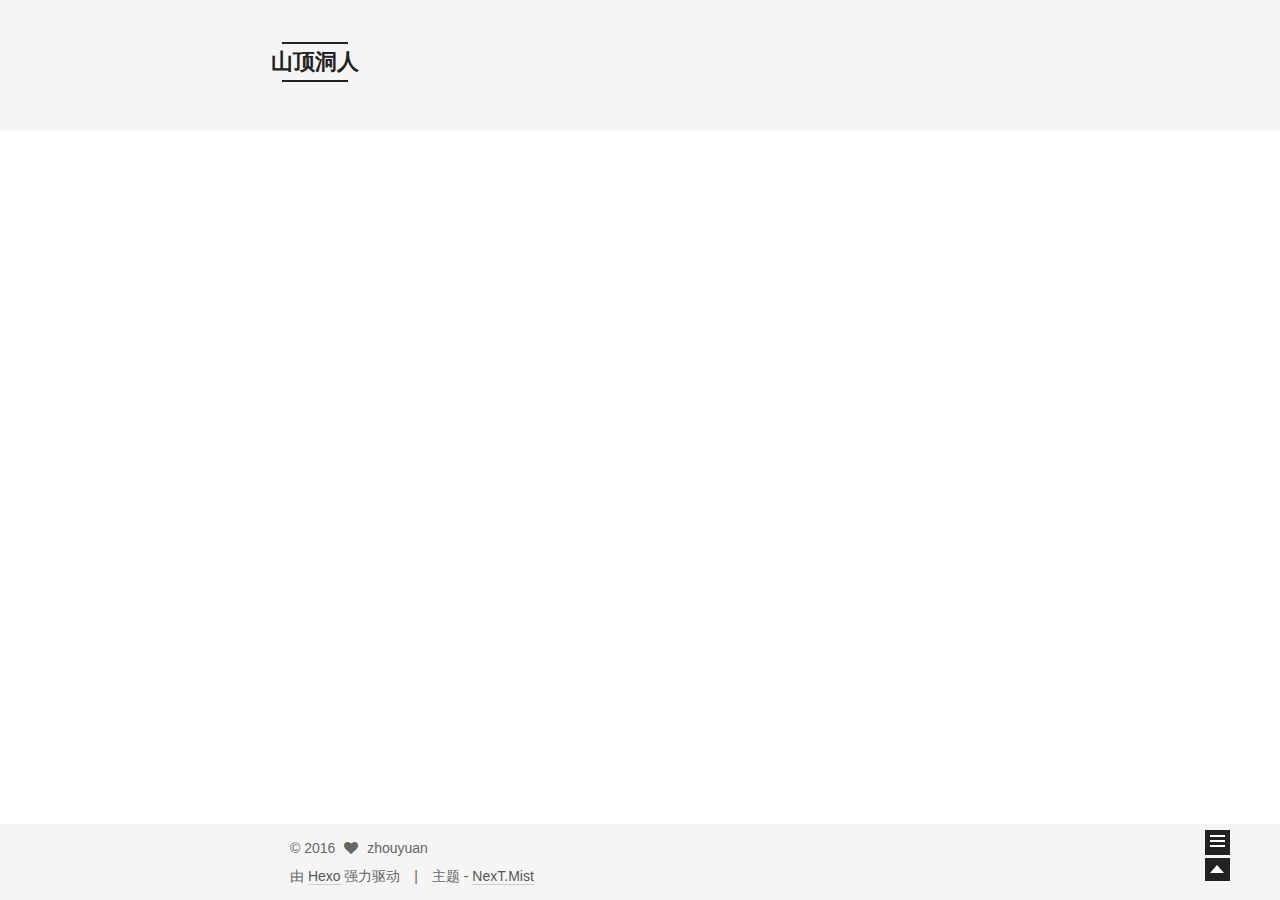
<file: index.html>
<!doctype html>
<html class="theme-next use-motion theme-next-mist">
<head>
  

<meta charset="UTF-8"/>
<meta http-equiv="X-UA-Compatible" content="IE=edge,chrome=1" />
<meta name="viewport" content="width=device-width, initial-scale=1, maximum-scale=1"/>


<meta http-equiv="Cache-Control" content="no-transform" />
<meta http-equiv="Cache-Control" content="no-siteapp" />








  <link rel="stylesheet" type="text/css" href="/vendors/fancybox/source/jquery.fancybox.css?v=2.1.5"/>



  
    <link href='//fonts.lug.ustc.edu.cn/css?family=Lato:300,400,700,400italic&subset=latin,latin-ext' rel='stylesheet' type='text/css'>
  


<link rel="stylesheet" type="text/css" href="/vendors/font-awesome/css/font-awesome.min.css?v=4.4.0" />

<link rel="stylesheet" type="text/css" href="/css/main.css?v=0.4.5.2"/>




  <meta name="keywords" content="Hexo,next" />





  <link rel="shortcut icon" type="image/x-icon" href="/favicon.ico?v=0.4.5.2" />


<meta name="description">
<meta property="og:type" content="website">
<meta property="og:title" content="山顶洞人">
<meta property="og:url" content="http://yoursite.com/index.html">
<meta property="og:site_name" content="山顶洞人">
<meta property="og:description">
<meta name="twitter:card" content="summary">
<meta name="twitter:title" content="山顶洞人">
<meta name="twitter:description">


<script type="text/javascript" id="hexo.configuration">
  var CONFIG = {
    scheme: 'Mist',
    sidebar: 'post'
  };
</script>



  <title> 山顶洞人 </title>
</head>

<body itemscope itemtype="http://schema.org/WebPage" lang="zh-Hans">

  <!--[if lte IE 8]>
  <div style=' clear: both; height: 59px; padding:0 0 0 15px; position: relative;margin:0 auto;'>
    <a href="http://windows.microsoft.com/en-US/internet-explorer/products/ie/home?ocid=ie6_countdown_bannercode">
      <img src="http://7u2nvr.com1.z0.glb.clouddn.com/picouterie.jpg" border="0" height="42" width="820"
           alt="You are using an outdated browser. For a faster, safer browsing experience, upgrade for free today or use other browser ,like chrome firefox safari."
           style='margin-left:auto;margin-right:auto;display: block;'/>
    </a>
  </div>
<![endif]-->
  



  <script type="text/javascript">
    var _hmt = _hmt || [];
    (function() {
      var hm = document.createElement("script");
      hm.src = "//hm.baidu.com/hm.js?147a6fcdd5b693198e0c2cfd2d3cfe09";
      var s = document.getElementsByTagName("script")[0];
      s.parentNode.insertBefore(hm, s);
    })();
  </script>



  <script type="text/javascript">
    var _hmt = _hmt || [];
    (function() {
      var hm = document.createElement("script");
      hm.src = "//tajs.qq.com/stats?sId=55411100";
      var s = document.getElementsByTagName("script")[0];
      s.parentNode.insertBefore(hm, s);
    })();
  </script>



  <div class="container one-column 
   page-home 
">
    <div class="headband"></div>

    <header id="header" class="header" itemscope itemtype="http://schema.org/WPHeader">
      <div class="header-inner"><div class="site-meta ">
  

  <div class="custom-logo-site-title">
    <a href="/"  class="brand" rel="start">
      <span class="logo-line-before"><i></i></span>
      <span class="site-title">山顶洞人</span>
      <span class="logo-line-after"><i></i></span>
    </a>
  </div>
  <p class="site-subtitle"></p>
</div>

<div class="site-nav-toggle">
  <button>
    <span class="btn-bar"></span>
    <span class="btn-bar"></span>
    <span class="btn-bar"></span>
  </button>
</div>

<nav class="site-nav">
  

  
    <ul id="menu" class="menu ">
      
        
        <li class="menu-item menu-item-home">
          <a href="/" rel="section">
            
              <i class="menu-item-icon fa fa-home"></i> <br />
            
            首页
          </a>
        </li>
      
        
        <li class="menu-item menu-item-archives">
          <a href="/archives" rel="section">
            
              <i class="menu-item-icon fa fa-archive"></i> <br />
            
            归档
          </a>
        </li>
      
        
        <li class="menu-item menu-item-tags">
          <a href="/tags" rel="section">
            
              <i class="menu-item-icon fa fa-tags"></i> <br />
            
            标签
          </a>
        </li>
      
        
        <li class="menu-item menu-item-commonweal">
          <a href="/404.html" rel="section">
            
              <i class="menu-item-icon fa fa-heartbeat"></i> <br />
            
            公益404
          </a>
        </li>
      

      
      
    </ul>
  

  
</nav>

 </div>
    </header>

    <main id="main" class="main">
      <div class="main-inner">
        <div id="content" class="content"> 
  <section id="posts" class="posts-expand">
    
      

  
  

  <article class="post post-type-normal " itemscope itemtype="http://schema.org/Article">

    
      <header class="post-header">

        
        
          <h1 class="post-title" itemprop="name headline">
            
            
              
                <a class="post-title-link" href="/2016/04/04/UIWindow-setRootViewController-view-not-removed/" itemprop="url">
                  [UIWindow setRootViewController] 导致的内存泄漏
                </a>
              
            
          </h1>
        

        <div class="post-meta">
          <span class="post-time">
            发表于
            <time itemprop="dateCreated" datetime="2016-04-04T18:10:13+08:00" content="2016-04-04">
              2016-04-04
            </time>
          </span>

          

          
            
              <span class="post-comments-count">
                &nbsp; | &nbsp;
                <a href="/2016/04/04/UIWindow-setRootViewController-view-not-removed/#comments" itemprop="discussionUrl">
                  <span class="post-comments-count ds-thread-count" data-thread-key="2016/04/04/UIWindow-setRootViewController-view-not-removed/" itemprop="commentsCount"></span>
                </a>
              </span>
            
          

          

        </div>
      </header>
    


    <div class="post-body">

      
      

      
        
          <p>在做退出登录的时候，直接修改 <code>window.rootViewController</code>，来导航到登录界面，发生了内存泄漏。
          <div class="post-more-link text-center">
            <a class="btn" href="/2016/04/04/UIWindow-setRootViewController-view-not-removed/#more" rel="contents">
              阅读全文 &raquo;
            </a>
          </div>
        
      
    </div>

    <footer class="post-footer">
      

      

      
      
        <div class="post-eof"></div>
      
    </footer>
  </article>


    
      

  
  

  <article class="post post-type-normal " itemscope itemtype="http://schema.org/Article">

    
      <header class="post-header">

        
        
          <h1 class="post-title" itemprop="name headline">
            
            
              
                <a class="post-title-link" href="/2016/04/03/hello-world/" itemprop="url">
                  Hello World
                </a>
              
            
          </h1>
        

        <div class="post-meta">
          <span class="post-time">
            发表于
            <time itemprop="dateCreated" datetime="2016-04-03T15:25:54+08:00" content="2016-04-03">
              2016-04-03
            </time>
          </span>

          

          
            
              <span class="post-comments-count">
                &nbsp; | &nbsp;
                <a href="/2016/04/03/hello-world/#comments" itemprop="discussionUrl">
                  <span class="post-comments-count ds-thread-count" data-thread-key="2016/04/03/hello-world/" itemprop="commentsCount"></span>
                </a>
              </span>
            
          

          

        </div>
      </header>
    


    <div class="post-body">

      
      

      
        
          <p>Welcome to <a href="https://hexo.io/">Hexo</a>! This is your very first post. Check <a href="https://hexo.io/docs/">documentation</a> for more info. If you get any problems when using Hexo, you can find the answer in <a href="https://hexo.io/docs/troubleshooting.html">troubleshooting</a> or you can ask me on <a href="https://github.com/hexojs/hexo/issues">GitHub</a>.
          <div class="post-more-link text-center">
            <a class="btn" href="/2016/04/03/hello-world/#more" rel="contents">
              阅读全文 &raquo;
            </a>
          </div>
        
      
    </div>

    <footer class="post-footer">
      

      

      
      
        <div class="post-eof"></div>
      
    </footer>
  </article>


    
  </section>

  

 </div>

        

        
      </div>

      
        
  
  <div class="sidebar-toggle">
    <div class="sidebar-toggle-line-wrap">
      <span class="sidebar-toggle-line sidebar-toggle-line-first"></span>
      <span class="sidebar-toggle-line sidebar-toggle-line-middle"></span>
      <span class="sidebar-toggle-line sidebar-toggle-line-last"></span>
    </div>
  </div>

  <aside id="sidebar" class="sidebar">
    <div class="sidebar-inner">

      

      

      <section class="site-overview sidebar-panel  sidebar-panel-active ">
        <div class="site-author motion-element" itemprop="author" itemscope itemtype="http://schema.org/Person">
          <img class="site-author-image" src="/images/bkdefault_avatar.jpg" alt="zhouyuan" itemprop="image"/>
          <p class="site-author-name" itemprop="name">zhouyuan</p>
        </div>
        <p class="site-description motion-element" itemprop="description"></p>
        <nav class="site-state motion-element">
          <div class="site-state-item site-state-posts">
            <a href="/archives">
              <span class="site-state-item-count">2</span>
              <span class="site-state-item-name">日志</span>
            </a>
          </div>

          <div class="site-state-item site-state-categories">
            
              <span class="site-state-item-count">0</span>
              <span class="site-state-item-name">分类</span>
              
          </div>

          <div class="site-state-item site-state-tags">
            <a href="/tags">
              <span class="site-state-item-count">1</span>
              <span class="site-state-item-name">标签</span>
              </a>
          </div>

        </nav>

        

        <div class="links-of-author motion-element">
          
        </div>

        
        

        <div class="links-of-author motion-element">
          
        </div>

      </section>

      

    </div>
  </aside>


      
    </main>

    <footer id="footer" class="footer">
      <div class="footer-inner"> <div class="copyright" >
  
  &copy; 
  <span itemprop="copyrightYear">2016</span>
  <span class="with-love">
    <i class="icon-next-heart fa fa-heart"></i>
  </span>
  <span class="author" itemprop="copyrightHolder">zhouyuan</span>
</div>

<div class="powered-by">
  由 <a class="theme-link" href="http://hexo.io">Hexo</a> 强力驱动
</div>

<div class="theme-info">
  主题 -
  <a class="theme-link" href="https://github.com/iissnan/hexo-theme-next">
    NexT.Mist
  </a>
</div>


 </div>
    </footer>

    <div class="back-to-top"></div>
  </div>

  <script type="text/javascript" src="/vendors/jquery/index.js?v=2.1.3"></script>

  
  
  
    

  
    
  

  <script type="text/javascript">
    var duoshuoQuery = {short_name:"devyzhou"};
    (function() {
      var ds = document.createElement('script');
      ds.type = 'text/javascript';ds.async = true;
      ds.id = 'duoshuo-script';
      ds.src = (document.location.protocol == 'https:' ? 'https:' : 'http:') + '//static.duoshuo.com/embed.js';
      ds.charset = 'UTF-8';
      (document.getElementsByTagName('head')[0]
      || document.getElementsByTagName('body')[0]).appendChild(ds);
    })();
  </script>
    
     


    
  
  
  <script type="text/javascript" src="/vendors/fancybox/source/jquery.fancybox.pack.js"></script>
  <script type="text/javascript" src="/js/fancy-box.js?v=0.4.5.2"></script>


  <script type="text/javascript" src="/js/helpers.js?v=0.4.5.2"></script>
  

  <script type="text/javascript" src="/vendors/velocity/velocity.min.js"></script>
  <script type="text/javascript" src="/vendors/velocity/velocity.ui.min.js"></script>

  <script type="text/javascript" src="/js/motion_global.js?v=0.4.5.2" id="motion.global"></script>




  <script type="text/javascript" src="/js/nav-toggle.js?v=0.4.5.2"></script>
  <script type="text/javascript" src="/vendors/fastclick/lib/fastclick.min.js?v=1.0.6"></script>

  

  <script type="text/javascript">
    $(document).ready(function () {
      if (CONFIG.sidebar === 'always') {
        displaySidebar();
      }
      if (isMobile()) {
        FastClick.attach(document.body);
      }

      motionIntegrator.bootstrap();
    });
  </script>

  
  

  
  

  
  <script type="text/javascript" src="/js/lazyload.js"></script>
  <script type="text/javascript">
    $(function () {
      $("#posts").find('img').lazyload({
        placeholder: "/images/loading.gif",
        effect: "fadeIn"
      });
    });
  </script>
</body>
</html>
</file>
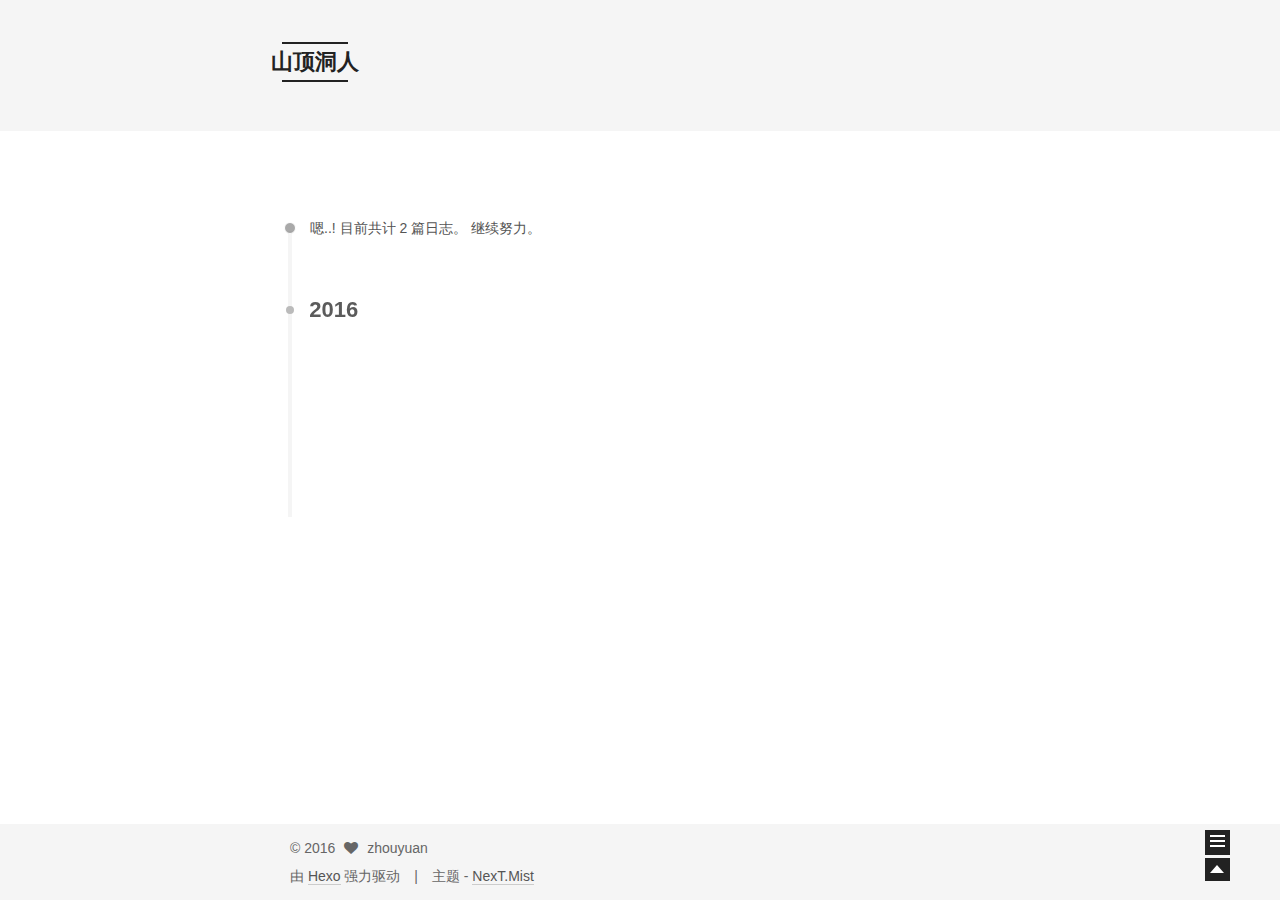
<file: archives/index.html>
<!doctype html>
<html class="theme-next use-motion theme-next-mist">
<head>
  

<meta charset="UTF-8"/>
<meta http-equiv="X-UA-Compatible" content="IE=edge,chrome=1" />
<meta name="viewport" content="width=device-width, initial-scale=1, maximum-scale=1"/>


<meta http-equiv="Cache-Control" content="no-transform" />
<meta http-equiv="Cache-Control" content="no-siteapp" />








  <link rel="stylesheet" type="text/css" href="/vendors/fancybox/source/jquery.fancybox.css?v=2.1.5"/>



  
    <link href='//fonts.lug.ustc.edu.cn/css?family=Lato:300,400,700,400italic&subset=latin,latin-ext' rel='stylesheet' type='text/css'>
  


<link rel="stylesheet" type="text/css" href="/vendors/font-awesome/css/font-awesome.min.css?v=4.4.0" />

<link rel="stylesheet" type="text/css" href="/css/main.css?v=0.4.5.2"/>




  <meta name="keywords" content="Hexo,next" />





  <link rel="shortcut icon" type="image/x-icon" href="/favicon.ico?v=0.4.5.2" />


<meta name="description">
<meta property="og:type" content="website">
<meta property="og:title" content="山顶洞人">
<meta property="og:url" content="http://yoursite.com/archives/index.html">
<meta property="og:site_name" content="山顶洞人">
<meta property="og:description">
<meta name="twitter:card" content="summary">
<meta name="twitter:title" content="山顶洞人">
<meta name="twitter:description">


<script type="text/javascript" id="hexo.configuration">
  var CONFIG = {
    scheme: 'Mist',
    sidebar: 'post'
  };
</script>



  <title> 归档 | 山顶洞人 </title>
</head>

<body itemscope itemtype="http://schema.org/WebPage" lang="zh-Hans">

  <!--[if lte IE 8]>
  <div style=' clear: both; height: 59px; padding:0 0 0 15px; position: relative;margin:0 auto;'>
    <a href="http://windows.microsoft.com/en-US/internet-explorer/products/ie/home?ocid=ie6_countdown_bannercode">
      <img src="http://7u2nvr.com1.z0.glb.clouddn.com/picouterie.jpg" border="0" height="42" width="820"
           alt="You are using an outdated browser. For a faster, safer browsing experience, upgrade for free today or use other browser ,like chrome firefox safari."
           style='margin-left:auto;margin-right:auto;display: block;'/>
    </a>
  </div>
<![endif]-->
  



  <script type="text/javascript">
    var _hmt = _hmt || [];
    (function() {
      var hm = document.createElement("script");
      hm.src = "//hm.baidu.com/hm.js?147a6fcdd5b693198e0c2cfd2d3cfe09";
      var s = document.getElementsByTagName("script")[0];
      s.parentNode.insertBefore(hm, s);
    })();
  </script>



  <script type="text/javascript">
    var _hmt = _hmt || [];
    (function() {
      var hm = document.createElement("script");
      hm.src = "//tajs.qq.com/stats?sId=55411100";
      var s = document.getElementsByTagName("script")[0];
      s.parentNode.insertBefore(hm, s);
    })();
  </script>



  <div class="container one-column  page-archive ">
    <div class="headband"></div>

    <header id="header" class="header" itemscope itemtype="http://schema.org/WPHeader">
      <div class="header-inner"><div class="site-meta ">
  

  <div class="custom-logo-site-title">
    <a href="/"  class="brand" rel="start">
      <span class="logo-line-before"><i></i></span>
      <span class="site-title">山顶洞人</span>
      <span class="logo-line-after"><i></i></span>
    </a>
  </div>
  <p class="site-subtitle"></p>
</div>

<div class="site-nav-toggle">
  <button>
    <span class="btn-bar"></span>
    <span class="btn-bar"></span>
    <span class="btn-bar"></span>
  </button>
</div>

<nav class="site-nav">
  

  
    <ul id="menu" class="menu ">
      
        
        <li class="menu-item menu-item-home">
          <a href="/" rel="section">
            
              <i class="menu-item-icon fa fa-home"></i> <br />
            
            首页
          </a>
        </li>
      
        
        <li class="menu-item menu-item-archives">
          <a href="/archives" rel="section">
            
              <i class="menu-item-icon fa fa-archive"></i> <br />
            
            归档
          </a>
        </li>
      
        
        <li class="menu-item menu-item-tags">
          <a href="/tags" rel="section">
            
              <i class="menu-item-icon fa fa-tags"></i> <br />
            
            标签
          </a>
        </li>
      
        
        <li class="menu-item menu-item-commonweal">
          <a href="/404.html" rel="section">
            
              <i class="menu-item-icon fa fa-heartbeat"></i> <br />
            
            公益404
          </a>
        </li>
      

      
      
    </ul>
  

  
</nav>

 </div>
    </header>

    <main id="main" class="main">
      <div class="main-inner">
        <div id="content" class="content"> 

  <section id="posts" class="posts-collapse">
    <span class="archive-move-on"></span>

    <span class="archive-page-counter">
      
      
      
        
      
      嗯..! 目前共计 2 篇日志。 继续努力。
    </span>

    

      
      
      

      
        
        <div class="collection-title">
          <h2 class="archive-year motion-element" id="archive-year-2016">2016</h2>
        </div>
      
      

      

  <article class="post post-type-normal" itemscope itemtype="http://schema.org/Article">
    <header class="post-header">

      <h1 class="post-title">
        
            <a class="post-title-link" href="/2016/04/04/UIWindow-setRootViewController-view-not-removed/" itemprop="url">
              
                <span itemprop="name">[UIWindow setRootViewController] 导致的内存泄漏</span>
              
            </a>
        
      </h1>

      <div class="post-meta">
        <time class="post-time" itemprop="dateCreated"
              datetime="2016-04-04T18:10:13+08:00"
              content="2016-04-04" >
          04-04
        </time>
      </div>

    </header>
  </article>



    

      
      
      

      
      

      

  <article class="post post-type-normal" itemscope itemtype="http://schema.org/Article">
    <header class="post-header">

      <h1 class="post-title">
        
            <a class="post-title-link" href="/2016/04/03/hello-world/" itemprop="url">
              
                <span itemprop="name">Hello World</span>
              
            </a>
        
      </h1>

      <div class="post-meta">
        <time class="post-time" itemprop="dateCreated"
              datetime="2016-04-03T15:25:54+08:00"
              content="2016-04-03" >
          04-03
        </time>
      </div>

    </header>
  </article>



    

  </section>

  


 </div>

        

        
      </div>

      
        
  
  <div class="sidebar-toggle">
    <div class="sidebar-toggle-line-wrap">
      <span class="sidebar-toggle-line sidebar-toggle-line-first"></span>
      <span class="sidebar-toggle-line sidebar-toggle-line-middle"></span>
      <span class="sidebar-toggle-line sidebar-toggle-line-last"></span>
    </div>
  </div>

  <aside id="sidebar" class="sidebar">
    <div class="sidebar-inner">

      

      

      <section class="site-overview sidebar-panel  sidebar-panel-active ">
        <div class="site-author motion-element" itemprop="author" itemscope itemtype="http://schema.org/Person">
          <img class="site-author-image" src="/images/bkdefault_avatar.jpg" alt="zhouyuan" itemprop="image"/>
          <p class="site-author-name" itemprop="name">zhouyuan</p>
        </div>
        <p class="site-description motion-element" itemprop="description"></p>
        <nav class="site-state motion-element">
          <div class="site-state-item site-state-posts">
            <a href="/archives">
              <span class="site-state-item-count">2</span>
              <span class="site-state-item-name">日志</span>
            </a>
          </div>

          <div class="site-state-item site-state-categories">
            
              <span class="site-state-item-count">0</span>
              <span class="site-state-item-name">分类</span>
              
          </div>

          <div class="site-state-item site-state-tags">
            <a href="/tags">
              <span class="site-state-item-count">1</span>
              <span class="site-state-item-name">标签</span>
              </a>
          </div>

        </nav>

        

        <div class="links-of-author motion-element">
          
        </div>

        
        

        <div class="links-of-author motion-element">
          
        </div>

      </section>

      

    </div>
  </aside>


      
    </main>

    <footer id="footer" class="footer">
      <div class="footer-inner"> <div class="copyright" >
  
  &copy; 
  <span itemprop="copyrightYear">2016</span>
  <span class="with-love">
    <i class="icon-next-heart fa fa-heart"></i>
  </span>
  <span class="author" itemprop="copyrightHolder">zhouyuan</span>
</div>

<div class="powered-by">
  由 <a class="theme-link" href="http://hexo.io">Hexo</a> 强力驱动
</div>

<div class="theme-info">
  主题 -
  <a class="theme-link" href="https://github.com/iissnan/hexo-theme-next">
    NexT.Mist
  </a>
</div>


 </div>
    </footer>

    <div class="back-to-top"></div>
  </div>

  <script type="text/javascript" src="/vendors/jquery/index.js?v=2.1.3"></script>

  
  
  
    <script type="text/javascript">
      postMotionOptions = {stagger: 100, drag: true};
    </script>
  

  
    

  
    
  

  <script type="text/javascript">
    var duoshuoQuery = {short_name:"devyzhou"};
    (function() {
      var ds = document.createElement('script');
      ds.type = 'text/javascript';ds.async = true;
      ds.id = 'duoshuo-script';
      ds.src = (document.location.protocol == 'https:' ? 'https:' : 'http:') + '//static.duoshuo.com/embed.js';
      ds.charset = 'UTF-8';
      (document.getElementsByTagName('head')[0]
      || document.getElementsByTagName('body')[0]).appendChild(ds);
    })();
  </script>
    
     


    
  
  
  <script type="text/javascript" src="/vendors/fancybox/source/jquery.fancybox.pack.js"></script>
  <script type="text/javascript" src="/js/fancy-box.js?v=0.4.5.2"></script>


  <script type="text/javascript" src="/js/helpers.js?v=0.4.5.2"></script>
  

  <script type="text/javascript" src="/vendors/velocity/velocity.min.js"></script>
  <script type="text/javascript" src="/vendors/velocity/velocity.ui.min.js"></script>

  <script type="text/javascript" src="/js/motion_global.js?v=0.4.5.2" id="motion.global"></script>




  <script type="text/javascript" src="/js/nav-toggle.js?v=0.4.5.2"></script>
  <script type="text/javascript" src="/vendors/fastclick/lib/fastclick.min.js?v=1.0.6"></script>

  
  
    <script type="text/javascript" id="motion.page.archive">
      $('.archive-year').velocity('transition.slideLeftIn');
    </script>
  


  <script type="text/javascript">
    $(document).ready(function () {
      if (CONFIG.sidebar === 'always') {
        displaySidebar();
      }
      if (isMobile()) {
        FastClick.attach(document.body);
      }

      motionIntegrator.bootstrap();
    });
  </script>

  
  

  
  

  
  <script type="text/javascript" src="/js/lazyload.js"></script>
  <script type="text/javascript">
    $(function () {
      $("#posts").find('img').lazyload({
        placeholder: "/images/loading.gif",
        effect: "fadeIn"
      });
    });
  </script>
</body>
</html>
</file>
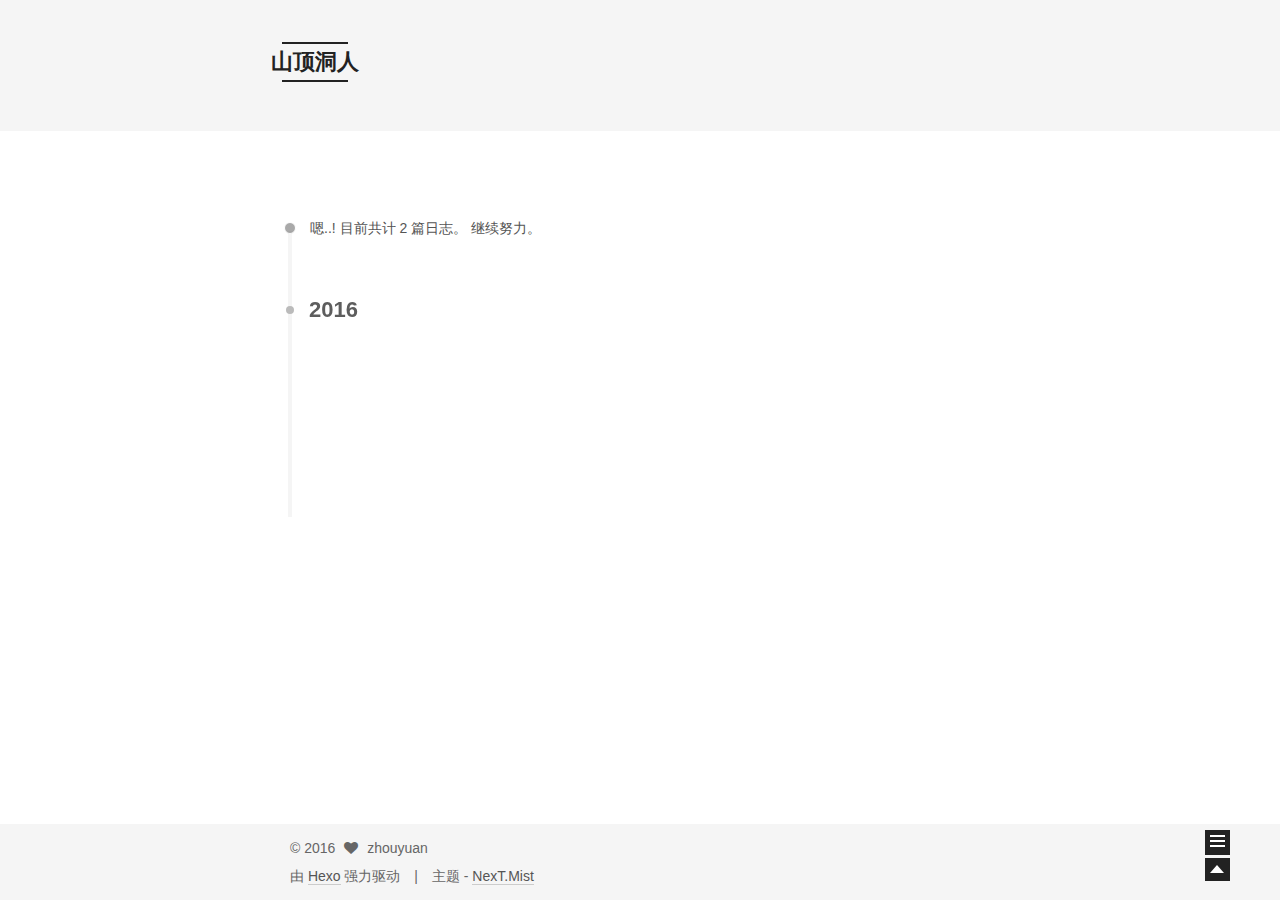
<file: archives/2016/index.html>
<!doctype html>
<html class="theme-next use-motion theme-next-mist">
<head>
  

<meta charset="UTF-8"/>
<meta http-equiv="X-UA-Compatible" content="IE=edge,chrome=1" />
<meta name="viewport" content="width=device-width, initial-scale=1, maximum-scale=1"/>


<meta http-equiv="Cache-Control" content="no-transform" />
<meta http-equiv="Cache-Control" content="no-siteapp" />








  <link rel="stylesheet" type="text/css" href="/vendors/fancybox/source/jquery.fancybox.css?v=2.1.5"/>



  
    <link href='//fonts.lug.ustc.edu.cn/css?family=Lato:300,400,700,400italic&subset=latin,latin-ext' rel='stylesheet' type='text/css'>
  


<link rel="stylesheet" type="text/css" href="/vendors/font-awesome/css/font-awesome.min.css?v=4.4.0" />

<link rel="stylesheet" type="text/css" href="/css/main.css?v=0.4.5.2"/>




  <meta name="keywords" content="Hexo,next" />





  <link rel="shortcut icon" type="image/x-icon" href="/favicon.ico?v=0.4.5.2" />


<meta name="description">
<meta property="og:type" content="website">
<meta property="og:title" content="山顶洞人">
<meta property="og:url" content="http://yoursite.com/archives/2016/index.html">
<meta property="og:site_name" content="山顶洞人">
<meta property="og:description">
<meta name="twitter:card" content="summary">
<meta name="twitter:title" content="山顶洞人">
<meta name="twitter:description">


<script type="text/javascript" id="hexo.configuration">
  var CONFIG = {
    scheme: 'Mist',
    sidebar: 'post'
  };
</script>



  <title> 归档 | 山顶洞人 </title>
</head>

<body itemscope itemtype="http://schema.org/WebPage" lang="zh-Hans">

  <!--[if lte IE 8]>
  <div style=' clear: both; height: 59px; padding:0 0 0 15px; position: relative;margin:0 auto;'>
    <a href="http://windows.microsoft.com/en-US/internet-explorer/products/ie/home?ocid=ie6_countdown_bannercode">
      <img src="http://7u2nvr.com1.z0.glb.clouddn.com/picouterie.jpg" border="0" height="42" width="820"
           alt="You are using an outdated browser. For a faster, safer browsing experience, upgrade for free today or use other browser ,like chrome firefox safari."
           style='margin-left:auto;margin-right:auto;display: block;'/>
    </a>
  </div>
<![endif]-->
  



  <script type="text/javascript">
    var _hmt = _hmt || [];
    (function() {
      var hm = document.createElement("script");
      hm.src = "//hm.baidu.com/hm.js?147a6fcdd5b693198e0c2cfd2d3cfe09";
      var s = document.getElementsByTagName("script")[0];
      s.parentNode.insertBefore(hm, s);
    })();
  </script>



  <script type="text/javascript">
    var _hmt = _hmt || [];
    (function() {
      var hm = document.createElement("script");
      hm.src = "//tajs.qq.com/stats?sId=55411100";
      var s = document.getElementsByTagName("script")[0];
      s.parentNode.insertBefore(hm, s);
    })();
  </script>



  <div class="container one-column  page-archive ">
    <div class="headband"></div>

    <header id="header" class="header" itemscope itemtype="http://schema.org/WPHeader">
      <div class="header-inner"><div class="site-meta ">
  

  <div class="custom-logo-site-title">
    <a href="/"  class="brand" rel="start">
      <span class="logo-line-before"><i></i></span>
      <span class="site-title">山顶洞人</span>
      <span class="logo-line-after"><i></i></span>
    </a>
  </div>
  <p class="site-subtitle"></p>
</div>

<div class="site-nav-toggle">
  <button>
    <span class="btn-bar"></span>
    <span class="btn-bar"></span>
    <span class="btn-bar"></span>
  </button>
</div>

<nav class="site-nav">
  

  
    <ul id="menu" class="menu ">
      
        
        <li class="menu-item menu-item-home">
          <a href="/" rel="section">
            
              <i class="menu-item-icon fa fa-home"></i> <br />
            
            首页
          </a>
        </li>
      
        
        <li class="menu-item menu-item-archives">
          <a href="/archives" rel="section">
            
              <i class="menu-item-icon fa fa-archive"></i> <br />
            
            归档
          </a>
        </li>
      
        
        <li class="menu-item menu-item-tags">
          <a href="/tags" rel="section">
            
              <i class="menu-item-icon fa fa-tags"></i> <br />
            
            标签
          </a>
        </li>
      
        
        <li class="menu-item menu-item-commonweal">
          <a href="/404.html" rel="section">
            
              <i class="menu-item-icon fa fa-heartbeat"></i> <br />
            
            公益404
          </a>
        </li>
      

      
      
    </ul>
  

  
</nav>

 </div>
    </header>

    <main id="main" class="main">
      <div class="main-inner">
        <div id="content" class="content"> 

  <section id="posts" class="posts-collapse">
    <span class="archive-move-on"></span>

    <span class="archive-page-counter">
      
      
      
        
      
      嗯..! 目前共计 2 篇日志。 继续努力。
    </span>

    

      
      
      

      
        
        <div class="collection-title">
          <h2 class="archive-year motion-element" id="archive-year-2016">2016</h2>
        </div>
      
      

      

  <article class="post post-type-normal" itemscope itemtype="http://schema.org/Article">
    <header class="post-header">

      <h1 class="post-title">
        
            <a class="post-title-link" href="/2016/04/04/UIWindow-setRootViewController-view-not-removed/" itemprop="url">
              
                <span itemprop="name">[UIWindow setRootViewController] 导致的内存泄漏</span>
              
            </a>
        
      </h1>

      <div class="post-meta">
        <time class="post-time" itemprop="dateCreated"
              datetime="2016-04-04T18:10:13+08:00"
              content="2016-04-04" >
          04-04
        </time>
      </div>

    </header>
  </article>



    

      
      
      

      
      

      

  <article class="post post-type-normal" itemscope itemtype="http://schema.org/Article">
    <header class="post-header">

      <h1 class="post-title">
        
            <a class="post-title-link" href="/2016/04/03/hello-world/" itemprop="url">
              
                <span itemprop="name">Hello World</span>
              
            </a>
        
      </h1>

      <div class="post-meta">
        <time class="post-time" itemprop="dateCreated"
              datetime="2016-04-03T15:25:54+08:00"
              content="2016-04-03" >
          04-03
        </time>
      </div>

    </header>
  </article>



    

  </section>

  


 </div>

        

        
      </div>

      
        
  
  <div class="sidebar-toggle">
    <div class="sidebar-toggle-line-wrap">
      <span class="sidebar-toggle-line sidebar-toggle-line-first"></span>
      <span class="sidebar-toggle-line sidebar-toggle-line-middle"></span>
      <span class="sidebar-toggle-line sidebar-toggle-line-last"></span>
    </div>
  </div>

  <aside id="sidebar" class="sidebar">
    <div class="sidebar-inner">

      

      

      <section class="site-overview sidebar-panel  sidebar-panel-active ">
        <div class="site-author motion-element" itemprop="author" itemscope itemtype="http://schema.org/Person">
          <img class="site-author-image" src="/images/bkdefault_avatar.jpg" alt="zhouyuan" itemprop="image"/>
          <p class="site-author-name" itemprop="name">zhouyuan</p>
        </div>
        <p class="site-description motion-element" itemprop="description"></p>
        <nav class="site-state motion-element">
          <div class="site-state-item site-state-posts">
            <a href="/archives">
              <span class="site-state-item-count">2</span>
              <span class="site-state-item-name">日志</span>
            </a>
          </div>

          <div class="site-state-item site-state-categories">
            
              <span class="site-state-item-count">0</span>
              <span class="site-state-item-name">分类</span>
              
          </div>

          <div class="site-state-item site-state-tags">
            <a href="/tags">
              <span class="site-state-item-count">1</span>
              <span class="site-state-item-name">标签</span>
              </a>
          </div>

        </nav>

        

        <div class="links-of-author motion-element">
          
        </div>

        
        

        <div class="links-of-author motion-element">
          
        </div>

      </section>

      

    </div>
  </aside>


      
    </main>

    <footer id="footer" class="footer">
      <div class="footer-inner"> <div class="copyright" >
  
  &copy; 
  <span itemprop="copyrightYear">2016</span>
  <span class="with-love">
    <i class="icon-next-heart fa fa-heart"></i>
  </span>
  <span class="author" itemprop="copyrightHolder">zhouyuan</span>
</div>

<div class="powered-by">
  由 <a class="theme-link" href="http://hexo.io">Hexo</a> 强力驱动
</div>

<div class="theme-info">
  主题 -
  <a class="theme-link" href="https://github.com/iissnan/hexo-theme-next">
    NexT.Mist
  </a>
</div>


 </div>
    </footer>

    <div class="back-to-top"></div>
  </div>

  <script type="text/javascript" src="/vendors/jquery/index.js?v=2.1.3"></script>

  
  
  
    <script type="text/javascript">
      postMotionOptions = {stagger: 100, drag: true};
    </script>
  

  
    

  
    
  

  <script type="text/javascript">
    var duoshuoQuery = {short_name:"devyzhou"};
    (function() {
      var ds = document.createElement('script');
      ds.type = 'text/javascript';ds.async = true;
      ds.id = 'duoshuo-script';
      ds.src = (document.location.protocol == 'https:' ? 'https:' : 'http:') + '//static.duoshuo.com/embed.js';
      ds.charset = 'UTF-8';
      (document.getElementsByTagName('head')[0]
      || document.getElementsByTagName('body')[0]).appendChild(ds);
    })();
  </script>
    
     


    
  
  
  <script type="text/javascript" src="/vendors/fancybox/source/jquery.fancybox.pack.js"></script>
  <script type="text/javascript" src="/js/fancy-box.js?v=0.4.5.2"></script>


  <script type="text/javascript" src="/js/helpers.js?v=0.4.5.2"></script>
  

  <script type="text/javascript" src="/vendors/velocity/velocity.min.js"></script>
  <script type="text/javascript" src="/vendors/velocity/velocity.ui.min.js"></script>

  <script type="text/javascript" src="/js/motion_global.js?v=0.4.5.2" id="motion.global"></script>




  <script type="text/javascript" src="/js/nav-toggle.js?v=0.4.5.2"></script>
  <script type="text/javascript" src="/vendors/fastclick/lib/fastclick.min.js?v=1.0.6"></script>

  
  
    <script type="text/javascript" id="motion.page.archive">
      $('.archive-year').velocity('transition.slideLeftIn');
    </script>
  


  <script type="text/javascript">
    $(document).ready(function () {
      if (CONFIG.sidebar === 'always') {
        displaySidebar();
      }
      if (isMobile()) {
        FastClick.attach(document.body);
      }

      motionIntegrator.bootstrap();
    });
  </script>

  
  

  
  

  
  <script type="text/javascript" src="/js/lazyload.js"></script>
  <script type="text/javascript">
    $(function () {
      $("#posts").find('img').lazyload({
        placeholder: "/images/loading.gif",
        effect: "fadeIn"
      });
    });
  </script>
</body>
</html>
</file>
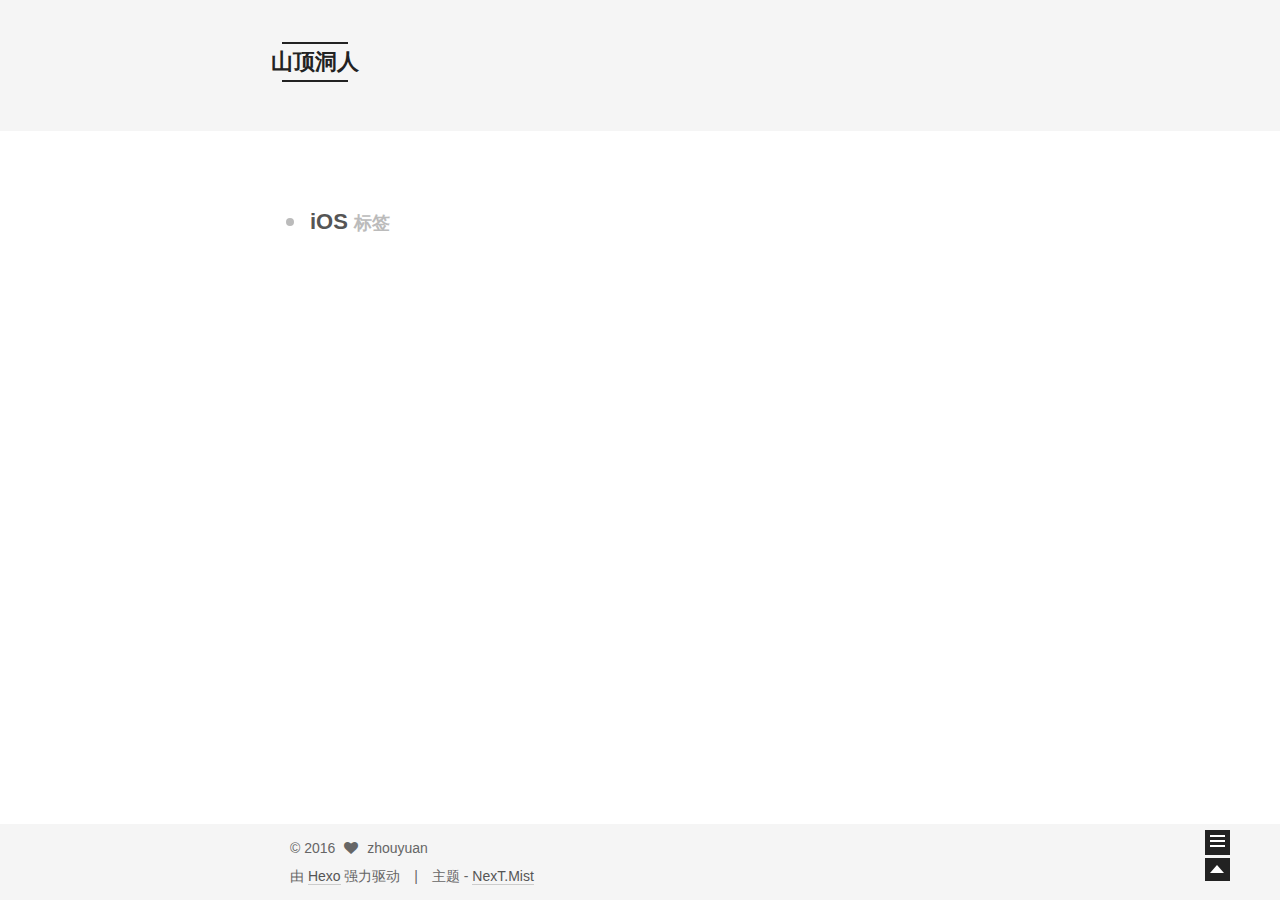
<file: tags/iOS/index.html>
<!doctype html>
<html class="theme-next use-motion theme-next-mist">
<head>
  

<meta charset="UTF-8"/>
<meta http-equiv="X-UA-Compatible" content="IE=edge,chrome=1" />
<meta name="viewport" content="width=device-width, initial-scale=1, maximum-scale=1"/>


<meta http-equiv="Cache-Control" content="no-transform" />
<meta http-equiv="Cache-Control" content="no-siteapp" />








  <link rel="stylesheet" type="text/css" href="/vendors/fancybox/source/jquery.fancybox.css?v=2.1.5"/>



  
    <link href='//fonts.lug.ustc.edu.cn/css?family=Lato:300,400,700,400italic&subset=latin,latin-ext' rel='stylesheet' type='text/css'>
  


<link rel="stylesheet" type="text/css" href="/vendors/font-awesome/css/font-awesome.min.css?v=4.4.0" />

<link rel="stylesheet" type="text/css" href="/css/main.css?v=0.4.5.2"/>




  <meta name="keywords" content="Hexo,next" />





  <link rel="shortcut icon" type="image/x-icon" href="/favicon.ico?v=0.4.5.2" />


<meta name="description">
<meta property="og:type" content="website">
<meta property="og:title" content="山顶洞人">
<meta property="og:url" content="http://yoursite.com/tags/iOS/index.html">
<meta property="og:site_name" content="山顶洞人">
<meta property="og:description">
<meta name="twitter:card" content="summary">
<meta name="twitter:title" content="山顶洞人">
<meta name="twitter:description">


<script type="text/javascript" id="hexo.configuration">
  var CONFIG = {
    scheme: 'Mist',
    sidebar: 'post'
  };
</script>



  <title> 标签: iOS | 山顶洞人 </title>
</head>

<body itemscope itemtype="http://schema.org/WebPage" lang="zh-Hans">

  <!--[if lte IE 8]>
  <div style=' clear: both; height: 59px; padding:0 0 0 15px; position: relative;margin:0 auto;'>
    <a href="http://windows.microsoft.com/en-US/internet-explorer/products/ie/home?ocid=ie6_countdown_bannercode">
      <img src="http://7u2nvr.com1.z0.glb.clouddn.com/picouterie.jpg" border="0" height="42" width="820"
           alt="You are using an outdated browser. For a faster, safer browsing experience, upgrade for free today or use other browser ,like chrome firefox safari."
           style='margin-left:auto;margin-right:auto;display: block;'/>
    </a>
  </div>
<![endif]-->
  



  <script type="text/javascript">
    var _hmt = _hmt || [];
    (function() {
      var hm = document.createElement("script");
      hm.src = "//hm.baidu.com/hm.js?147a6fcdd5b693198e0c2cfd2d3cfe09";
      var s = document.getElementsByTagName("script")[0];
      s.parentNode.insertBefore(hm, s);
    })();
  </script>



  <script type="text/javascript">
    var _hmt = _hmt || [];
    (function() {
      var hm = document.createElement("script");
      hm.src = "//tajs.qq.com/stats?sId=55411100";
      var s = document.getElementsByTagName("script")[0];
      s.parentNode.insertBefore(hm, s);
    })();
  </script>



  <div class="container one-column ">
    <div class="headband"></div>

    <header id="header" class="header" itemscope itemtype="http://schema.org/WPHeader">
      <div class="header-inner"><div class="site-meta ">
  

  <div class="custom-logo-site-title">
    <a href="/"  class="brand" rel="start">
      <span class="logo-line-before"><i></i></span>
      <span class="site-title">山顶洞人</span>
      <span class="logo-line-after"><i></i></span>
    </a>
  </div>
  <p class="site-subtitle"></p>
</div>

<div class="site-nav-toggle">
  <button>
    <span class="btn-bar"></span>
    <span class="btn-bar"></span>
    <span class="btn-bar"></span>
  </button>
</div>

<nav class="site-nav">
  

  
    <ul id="menu" class="menu ">
      
        
        <li class="menu-item menu-item-home">
          <a href="/" rel="section">
            
              <i class="menu-item-icon fa fa-home"></i> <br />
            
            首页
          </a>
        </li>
      
        
        <li class="menu-item menu-item-archives">
          <a href="/archives" rel="section">
            
              <i class="menu-item-icon fa fa-archive"></i> <br />
            
            归档
          </a>
        </li>
      
        
        <li class="menu-item menu-item-tags">
          <a href="/tags" rel="section">
            
              <i class="menu-item-icon fa fa-tags"></i> <br />
            
            标签
          </a>
        </li>
      
        
        <li class="menu-item menu-item-commonweal">
          <a href="/404.html" rel="section">
            
              <i class="menu-item-icon fa fa-heartbeat"></i> <br />
            
            公益404
          </a>
        </li>
      

      
      
    </ul>
  

  
</nav>

 </div>
    </header>

    <main id="main" class="main">
      <div class="main-inner">
        <div id="content" class="content"> 

  <div id="posts" class="posts-collapse">
    <div class="collection-title">
      <h2 >
        iOS
        <small>标签</small>
      </h2>
    </div>

    
      

  <article class="post post-type-normal" itemscope itemtype="http://schema.org/Article">
    <header class="post-header">

      <h1 class="post-title">
        
            <a class="post-title-link" href="/2016/04/04/UIWindow-setRootViewController-view-not-removed/" itemprop="url">
              
                <span itemprop="name">[UIWindow setRootViewController] 导致的内存泄漏</span>
              
            </a>
        
      </h1>

      <div class="post-meta">
        <time class="post-time" itemprop="dateCreated"
              datetime="2016-04-04T18:10:13+08:00"
              content="2016-04-04" >
          04-04
        </time>
      </div>

    </header>
  </article>


    
  </div>

  

 </div>

        

        
      </div>

      
        
  
  <div class="sidebar-toggle">
    <div class="sidebar-toggle-line-wrap">
      <span class="sidebar-toggle-line sidebar-toggle-line-first"></span>
      <span class="sidebar-toggle-line sidebar-toggle-line-middle"></span>
      <span class="sidebar-toggle-line sidebar-toggle-line-last"></span>
    </div>
  </div>

  <aside id="sidebar" class="sidebar">
    <div class="sidebar-inner">

      

      

      <section class="site-overview sidebar-panel  sidebar-panel-active ">
        <div class="site-author motion-element" itemprop="author" itemscope itemtype="http://schema.org/Person">
          <img class="site-author-image" src="/images/bkdefault_avatar.jpg" alt="zhouyuan" itemprop="image"/>
          <p class="site-author-name" itemprop="name">zhouyuan</p>
        </div>
        <p class="site-description motion-element" itemprop="description"></p>
        <nav class="site-state motion-element">
          <div class="site-state-item site-state-posts">
            <a href="/archives">
              <span class="site-state-item-count">2</span>
              <span class="site-state-item-name">日志</span>
            </a>
          </div>

          <div class="site-state-item site-state-categories">
            
              <span class="site-state-item-count">0</span>
              <span class="site-state-item-name">分类</span>
              
          </div>

          <div class="site-state-item site-state-tags">
            <a href="/tags">
              <span class="site-state-item-count">1</span>
              <span class="site-state-item-name">标签</span>
              </a>
          </div>

        </nav>

        

        <div class="links-of-author motion-element">
          
        </div>

        
        

        <div class="links-of-author motion-element">
          
        </div>

      </section>

      

    </div>
  </aside>


      
    </main>

    <footer id="footer" class="footer">
      <div class="footer-inner"> <div class="copyright" >
  
  &copy; 
  <span itemprop="copyrightYear">2016</span>
  <span class="with-love">
    <i class="icon-next-heart fa fa-heart"></i>
  </span>
  <span class="author" itemprop="copyrightHolder">zhouyuan</span>
</div>

<div class="powered-by">
  由 <a class="theme-link" href="http://hexo.io">Hexo</a> 强力驱动
</div>

<div class="theme-info">
  主题 -
  <a class="theme-link" href="https://github.com/iissnan/hexo-theme-next">
    NexT.Mist
  </a>
</div>


 </div>
    </footer>

    <div class="back-to-top"></div>
  </div>

  <script type="text/javascript" src="/vendors/jquery/index.js?v=2.1.3"></script>

  
  
  
    <script type="text/javascript">
      postMotionOptions = {stagger: 100, drag: true};
    </script>
  

  
    

  
    
  

  <script type="text/javascript">
    var duoshuoQuery = {short_name:"devyzhou"};
    (function() {
      var ds = document.createElement('script');
      ds.type = 'text/javascript';ds.async = true;
      ds.id = 'duoshuo-script';
      ds.src = (document.location.protocol == 'https:' ? 'https:' : 'http:') + '//static.duoshuo.com/embed.js';
      ds.charset = 'UTF-8';
      (document.getElementsByTagName('head')[0]
      || document.getElementsByTagName('body')[0]).appendChild(ds);
    })();
  </script>
    
     


    
  
  
  <script type="text/javascript" src="/vendors/fancybox/source/jquery.fancybox.pack.js"></script>
  <script type="text/javascript" src="/js/fancy-box.js?v=0.4.5.2"></script>


  <script type="text/javascript" src="/js/helpers.js?v=0.4.5.2"></script>
  

  <script type="text/javascript" src="/vendors/velocity/velocity.min.js"></script>
  <script type="text/javascript" src="/vendors/velocity/velocity.ui.min.js"></script>

  <script type="text/javascript" src="/js/motion_global.js?v=0.4.5.2" id="motion.global"></script>




  <script type="text/javascript" src="/js/nav-toggle.js?v=0.4.5.2"></script>
  <script type="text/javascript" src="/vendors/fastclick/lib/fastclick.min.js?v=1.0.6"></script>

  

  <script type="text/javascript">
    $(document).ready(function () {
      if (CONFIG.sidebar === 'always') {
        displaySidebar();
      }
      if (isMobile()) {
        FastClick.attach(document.body);
      }

      motionIntegrator.bootstrap();
    });
  </script>

  
  

  
  

  
  <script type="text/javascript" src="/js/lazyload.js"></script>
  <script type="text/javascript">
    $(function () {
      $("#posts").find('img').lazyload({
        placeholder: "/images/loading.gif",
        effect: "fadeIn"
      });
    });
  </script>
</body>
</html>
</file>
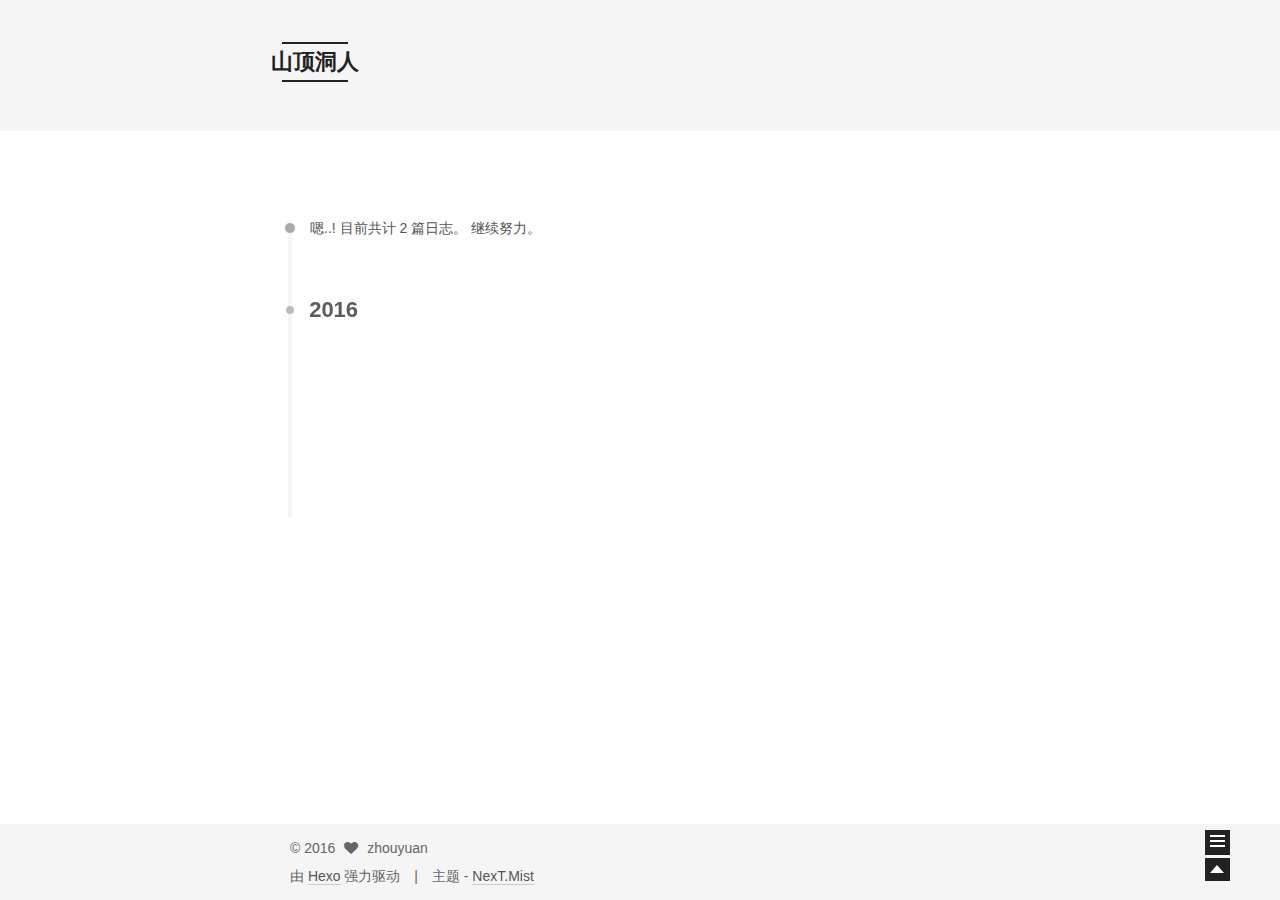
<file: archives/2016/04/index.html>
<!doctype html>
<html class="theme-next use-motion theme-next-mist">
<head>
  

<meta charset="UTF-8"/>
<meta http-equiv="X-UA-Compatible" content="IE=edge,chrome=1" />
<meta name="viewport" content="width=device-width, initial-scale=1, maximum-scale=1"/>


<meta http-equiv="Cache-Control" content="no-transform" />
<meta http-equiv="Cache-Control" content="no-siteapp" />








  <link rel="stylesheet" type="text/css" href="/vendors/fancybox/source/jquery.fancybox.css?v=2.1.5"/>



  
    <link href='//fonts.lug.ustc.edu.cn/css?family=Lato:300,400,700,400italic&subset=latin,latin-ext' rel='stylesheet' type='text/css'>
  


<link rel="stylesheet" type="text/css" href="/vendors/font-awesome/css/font-awesome.min.css?v=4.4.0" />

<link rel="stylesheet" type="text/css" href="/css/main.css?v=0.4.5.2"/>




  <meta name="keywords" content="Hexo,next" />





  <link rel="shortcut icon" type="image/x-icon" href="/favicon.ico?v=0.4.5.2" />


<meta name="description">
<meta property="og:type" content="website">
<meta property="og:title" content="山顶洞人">
<meta property="og:url" content="http://yoursite.com/archives/2016/04/index.html">
<meta property="og:site_name" content="山顶洞人">
<meta property="og:description">
<meta name="twitter:card" content="summary">
<meta name="twitter:title" content="山顶洞人">
<meta name="twitter:description">


<script type="text/javascript" id="hexo.configuration">
  var CONFIG = {
    scheme: 'Mist',
    sidebar: 'post'
  };
</script>



  <title> 归档 | 山顶洞人 </title>
</head>

<body itemscope itemtype="http://schema.org/WebPage" lang="zh-Hans">

  <!--[if lte IE 8]>
  <div style=' clear: both; height: 59px; padding:0 0 0 15px; position: relative;margin:0 auto;'>
    <a href="http://windows.microsoft.com/en-US/internet-explorer/products/ie/home?ocid=ie6_countdown_bannercode">
      <img src="http://7u2nvr.com1.z0.glb.clouddn.com/picouterie.jpg" border="0" height="42" width="820"
           alt="You are using an outdated browser. For a faster, safer browsing experience, upgrade for free today or use other browser ,like chrome firefox safari."
           style='margin-left:auto;margin-right:auto;display: block;'/>
    </a>
  </div>
<![endif]-->
  



  <script type="text/javascript">
    var _hmt = _hmt || [];
    (function() {
      var hm = document.createElement("script");
      hm.src = "//hm.baidu.com/hm.js?147a6fcdd5b693198e0c2cfd2d3cfe09";
      var s = document.getElementsByTagName("script")[0];
      s.parentNode.insertBefore(hm, s);
    })();
  </script>



  <script type="text/javascript">
    var _hmt = _hmt || [];
    (function() {
      var hm = document.createElement("script");
      hm.src = "//tajs.qq.com/stats?sId=55411100";
      var s = document.getElementsByTagName("script")[0];
      s.parentNode.insertBefore(hm, s);
    })();
  </script>



  <div class="container one-column  page-archive ">
    <div class="headband"></div>

    <header id="header" class="header" itemscope itemtype="http://schema.org/WPHeader">
      <div class="header-inner"><div class="site-meta ">
  

  <div class="custom-logo-site-title">
    <a href="/"  class="brand" rel="start">
      <span class="logo-line-before"><i></i></span>
      <span class="site-title">山顶洞人</span>
      <span class="logo-line-after"><i></i></span>
    </a>
  </div>
  <p class="site-subtitle"></p>
</div>

<div class="site-nav-toggle">
  <button>
    <span class="btn-bar"></span>
    <span class="btn-bar"></span>
    <span class="btn-bar"></span>
  </button>
</div>

<nav class="site-nav">
  

  
    <ul id="menu" class="menu ">
      
        
        <li class="menu-item menu-item-home">
          <a href="/" rel="section">
            
              <i class="menu-item-icon fa fa-home"></i> <br />
            
            首页
          </a>
        </li>
      
        
        <li class="menu-item menu-item-archives">
          <a href="/archives" rel="section">
            
              <i class="menu-item-icon fa fa-archive"></i> <br />
            
            归档
          </a>
        </li>
      
        
        <li class="menu-item menu-item-tags">
          <a href="/tags" rel="section">
            
              <i class="menu-item-icon fa fa-tags"></i> <br />
            
            标签
          </a>
        </li>
      
        
        <li class="menu-item menu-item-commonweal">
          <a href="/404.html" rel="section">
            
              <i class="menu-item-icon fa fa-heartbeat"></i> <br />
            
            公益404
          </a>
        </li>
      

      
      
    </ul>
  

  
</nav>

 </div>
    </header>

    <main id="main" class="main">
      <div class="main-inner">
        <div id="content" class="content"> 

  <section id="posts" class="posts-collapse">
    <span class="archive-move-on"></span>

    <span class="archive-page-counter">
      
      
      
        
      
      嗯..! 目前共计 2 篇日志。 继续努力。
    </span>

    

      
      
      

      
        
        <div class="collection-title">
          <h2 class="archive-year motion-element" id="archive-year-2016">2016</h2>
        </div>
      
      

      

  <article class="post post-type-normal" itemscope itemtype="http://schema.org/Article">
    <header class="post-header">

      <h1 class="post-title">
        
            <a class="post-title-link" href="/2016/04/04/UIWindow-setRootViewController-view-not-removed/" itemprop="url">
              
                <span itemprop="name">[UIWindow setRootViewController] 导致的内存泄漏</span>
              
            </a>
        
      </h1>

      <div class="post-meta">
        <time class="post-time" itemprop="dateCreated"
              datetime="2016-04-04T18:10:13+08:00"
              content="2016-04-04" >
          04-04
        </time>
      </div>

    </header>
  </article>



    

      
      
      

      
      

      

  <article class="post post-type-normal" itemscope itemtype="http://schema.org/Article">
    <header class="post-header">

      <h1 class="post-title">
        
            <a class="post-title-link" href="/2016/04/03/hello-world/" itemprop="url">
              
                <span itemprop="name">Hello World</span>
              
            </a>
        
      </h1>

      <div class="post-meta">
        <time class="post-time" itemprop="dateCreated"
              datetime="2016-04-03T15:25:54+08:00"
              content="2016-04-03" >
          04-03
        </time>
      </div>

    </header>
  </article>



    

  </section>

  


 </div>

        

        
      </div>

      
        
  
  <div class="sidebar-toggle">
    <div class="sidebar-toggle-line-wrap">
      <span class="sidebar-toggle-line sidebar-toggle-line-first"></span>
      <span class="sidebar-toggle-line sidebar-toggle-line-middle"></span>
      <span class="sidebar-toggle-line sidebar-toggle-line-last"></span>
    </div>
  </div>

  <aside id="sidebar" class="sidebar">
    <div class="sidebar-inner">

      

      

      <section class="site-overview sidebar-panel  sidebar-panel-active ">
        <div class="site-author motion-element" itemprop="author" itemscope itemtype="http://schema.org/Person">
          <img class="site-author-image" src="/images/bkdefault_avatar.jpg" alt="zhouyuan" itemprop="image"/>
          <p class="site-author-name" itemprop="name">zhouyuan</p>
        </div>
        <p class="site-description motion-element" itemprop="description"></p>
        <nav class="site-state motion-element">
          <div class="site-state-item site-state-posts">
            <a href="/archives">
              <span class="site-state-item-count">2</span>
              <span class="site-state-item-name">日志</span>
            </a>
          </div>

          <div class="site-state-item site-state-categories">
            
              <span class="site-state-item-count">0</span>
              <span class="site-state-item-name">分类</span>
              
          </div>

          <div class="site-state-item site-state-tags">
            <a href="/tags">
              <span class="site-state-item-count">1</span>
              <span class="site-state-item-name">标签</span>
              </a>
          </div>

        </nav>

        

        <div class="links-of-author motion-element">
          
        </div>

        
        

        <div class="links-of-author motion-element">
          
        </div>

      </section>

      

    </div>
  </aside>


      
    </main>

    <footer id="footer" class="footer">
      <div class="footer-inner"> <div class="copyright" >
  
  &copy; 
  <span itemprop="copyrightYear">2016</span>
  <span class="with-love">
    <i class="icon-next-heart fa fa-heart"></i>
  </span>
  <span class="author" itemprop="copyrightHolder">zhouyuan</span>
</div>

<div class="powered-by">
  由 <a class="theme-link" href="http://hexo.io">Hexo</a> 强力驱动
</div>

<div class="theme-info">
  主题 -
  <a class="theme-link" href="https://github.com/iissnan/hexo-theme-next">
    NexT.Mist
  </a>
</div>


 </div>
    </footer>

    <div class="back-to-top"></div>
  </div>

  <script type="text/javascript" src="/vendors/jquery/index.js?v=2.1.3"></script>

  
  
  
    <script type="text/javascript">
      postMotionOptions = {stagger: 100, drag: true};
    </script>
  

  
    

  
    
  

  <script type="text/javascript">
    var duoshuoQuery = {short_name:"devyzhou"};
    (function() {
      var ds = document.createElement('script');
      ds.type = 'text/javascript';ds.async = true;
      ds.id = 'duoshuo-script';
      ds.src = (document.location.protocol == 'https:' ? 'https:' : 'http:') + '//static.duoshuo.com/embed.js';
      ds.charset = 'UTF-8';
      (document.getElementsByTagName('head')[0]
      || document.getElementsByTagName('body')[0]).appendChild(ds);
    })();
  </script>
    
     


    
  
  
  <script type="text/javascript" src="/vendors/fancybox/source/jquery.fancybox.pack.js"></script>
  <script type="text/javascript" src="/js/fancy-box.js?v=0.4.5.2"></script>


  <script type="text/javascript" src="/js/helpers.js?v=0.4.5.2"></script>
  

  <script type="text/javascript" src="/vendors/velocity/velocity.min.js"></script>
  <script type="text/javascript" src="/vendors/velocity/velocity.ui.min.js"></script>

  <script type="text/javascript" src="/js/motion_global.js?v=0.4.5.2" id="motion.global"></script>




  <script type="text/javascript" src="/js/nav-toggle.js?v=0.4.5.2"></script>
  <script type="text/javascript" src="/vendors/fastclick/lib/fastclick.min.js?v=1.0.6"></script>

  
  
    <script type="text/javascript" id="motion.page.archive">
      $('.archive-year').velocity('transition.slideLeftIn');
    </script>
  


  <script type="text/javascript">
    $(document).ready(function () {
      if (CONFIG.sidebar === 'always') {
        displaySidebar();
      }
      if (isMobile()) {
        FastClick.attach(document.body);
      }

      motionIntegrator.bootstrap();
    });
  </script>

  
  

  
  

  
  <script type="text/javascript" src="/js/lazyload.js"></script>
  <script type="text/javascript">
    $(function () {
      $("#posts").find('img').lazyload({
        placeholder: "/images/loading.gif",
        effect: "fadeIn"
      });
    });
  </script>
</body>
</html>
</file>
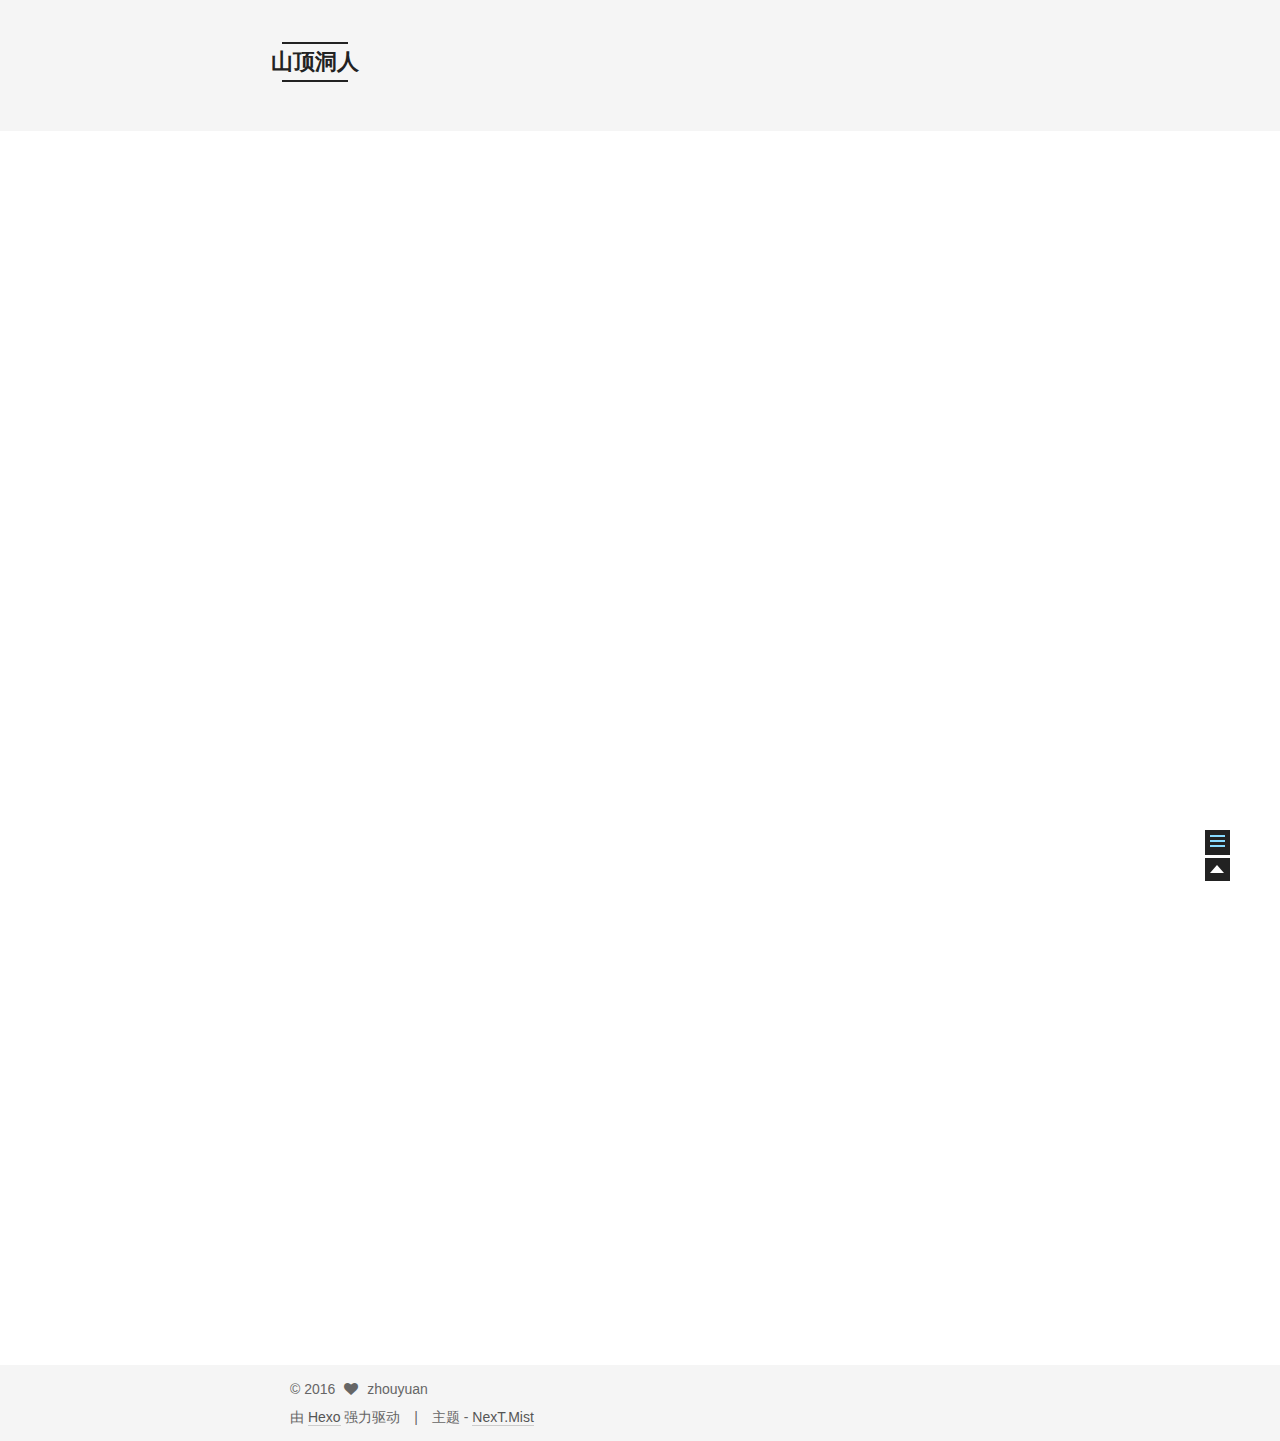
<file: 2016/04/03/hello-world/index.html>
<!doctype html>
<html class="theme-next use-motion theme-next-mist">
<head>
  

<meta charset="UTF-8"/>
<meta http-equiv="X-UA-Compatible" content="IE=edge,chrome=1" />
<meta name="viewport" content="width=device-width, initial-scale=1, maximum-scale=1"/>


<meta http-equiv="Cache-Control" content="no-transform" />
<meta http-equiv="Cache-Control" content="no-siteapp" />








  <link rel="stylesheet" type="text/css" href="/vendors/fancybox/source/jquery.fancybox.css?v=2.1.5"/>



  
    <link href='//fonts.lug.ustc.edu.cn/css?family=Lato:300,400,700,400italic&subset=latin,latin-ext' rel='stylesheet' type='text/css'>
  


<link rel="stylesheet" type="text/css" href="/vendors/font-awesome/css/font-awesome.min.css?v=4.4.0" />

<link rel="stylesheet" type="text/css" href="/css/main.css?v=0.4.5.2"/>




  <meta name="keywords" content="Hexo,next" />





  <link rel="shortcut icon" type="image/x-icon" href="/favicon.ico?v=0.4.5.2" />


<meta name="description" content="Welcome to Hexo! This is your very first post. Check documentation for more info. If you get any problems when using Hexo, you can find the answer in troubleshooting or you can ask me on GitHub.">
<meta property="og:type" content="article">
<meta property="og:title" content="Hello World">
<meta property="og:url" content="http://yoursite.com/2016/04/03/hello-world/index.html">
<meta property="og:site_name" content="山顶洞人">
<meta property="og:description" content="Welcome to Hexo! This is your very first post. Check documentation for more info. If you get any problems when using Hexo, you can find the answer in troubleshooting or you can ask me on GitHub.">
<meta property="og:updated_time" content="2016-04-03T14:31:31.000Z">
<meta name="twitter:card" content="summary">
<meta name="twitter:title" content="Hello World">
<meta name="twitter:description" content="Welcome to Hexo! This is your very first post. Check documentation for more info. If you get any problems when using Hexo, you can find the answer in troubleshooting or you can ask me on GitHub.">


<script type="text/javascript" id="hexo.configuration">
  var CONFIG = {
    scheme: 'Mist',
    sidebar: 'post'
  };
</script>



  <title> Hello World | 山顶洞人 </title>
</head>

<body itemscope itemtype="http://schema.org/WebPage" lang="zh-Hans">

  <!--[if lte IE 8]>
  <div style=' clear: both; height: 59px; padding:0 0 0 15px; position: relative;margin:0 auto;'>
    <a href="http://windows.microsoft.com/en-US/internet-explorer/products/ie/home?ocid=ie6_countdown_bannercode">
      <img src="http://7u2nvr.com1.z0.glb.clouddn.com/picouterie.jpg" border="0" height="42" width="820"
           alt="You are using an outdated browser. For a faster, safer browsing experience, upgrade for free today or use other browser ,like chrome firefox safari."
           style='margin-left:auto;margin-right:auto;display: block;'/>
    </a>
  </div>
<![endif]-->
  



  <script type="text/javascript">
    var _hmt = _hmt || [];
    (function() {
      var hm = document.createElement("script");
      hm.src = "//hm.baidu.com/hm.js?147a6fcdd5b693198e0c2cfd2d3cfe09";
      var s = document.getElementsByTagName("script")[0];
      s.parentNode.insertBefore(hm, s);
    })();
  </script>



  <script type="text/javascript">
    var _hmt = _hmt || [];
    (function() {
      var hm = document.createElement("script");
      hm.src = "//tajs.qq.com/stats?sId=55411100";
      var s = document.getElementsByTagName("script")[0];
      s.parentNode.insertBefore(hm, s);
    })();
  </script>



  <div class="container one-column page-post-detail">
    <div class="headband"></div>

    <header id="header" class="header" itemscope itemtype="http://schema.org/WPHeader">
      <div class="header-inner"><div class="site-meta ">
  

  <div class="custom-logo-site-title">
    <a href="/"  class="brand" rel="start">
      <span class="logo-line-before"><i></i></span>
      <span class="site-title">山顶洞人</span>
      <span class="logo-line-after"><i></i></span>
    </a>
  </div>
  <p class="site-subtitle"></p>
</div>

<div class="site-nav-toggle">
  <button>
    <span class="btn-bar"></span>
    <span class="btn-bar"></span>
    <span class="btn-bar"></span>
  </button>
</div>

<nav class="site-nav">
  

  
    <ul id="menu" class="menu ">
      
        
        <li class="menu-item menu-item-home">
          <a href="/" rel="section">
            
              <i class="menu-item-icon fa fa-home"></i> <br />
            
            首页
          </a>
        </li>
      
        
        <li class="menu-item menu-item-archives">
          <a href="/archives" rel="section">
            
              <i class="menu-item-icon fa fa-archive"></i> <br />
            
            归档
          </a>
        </li>
      
        
        <li class="menu-item menu-item-tags">
          <a href="/tags" rel="section">
            
              <i class="menu-item-icon fa fa-tags"></i> <br />
            
            标签
          </a>
        </li>
      
        
        <li class="menu-item menu-item-commonweal">
          <a href="/404.html" rel="section">
            
              <i class="menu-item-icon fa fa-heartbeat"></i> <br />
            
            公益404
          </a>
        </li>
      

      
      
    </ul>
  

  
</nav>

 </div>
    </header>

    <main id="main" class="main">
      <div class="main-inner">
        <div id="content" class="content"> 

  <div id="posts" class="posts-expand">
    

  
  

  <article class="post post-type-normal " itemscope itemtype="http://schema.org/Article">

    
      <header class="post-header">

        
        
          <h1 class="post-title" itemprop="name headline">
            
            
              
                Hello World
              
            
          </h1>
        

        <div class="post-meta">
          <span class="post-time">
            发表于
            <time itemprop="dateCreated" datetime="2016-04-03T15:25:54+08:00" content="2016-04-03">
              2016-04-03
            </time>
          </span>

          

          
            
              <span class="post-comments-count">
                &nbsp; | &nbsp;
                <a href="/2016/04/03/hello-world/#comments" itemprop="discussionUrl">
                  <span class="post-comments-count ds-thread-count" data-thread-key="2016/04/03/hello-world/" itemprop="commentsCount"></span>
                </a>
              </span>
            
          

          

        </div>
      </header>
    


    <div class="post-body">

      
      

      
        <span itemprop="articleBody"><p>Welcome to <a href="https://hexo.io/" target="_blank" rel="external">Hexo</a>! This is your very first post. Check <a href="https://hexo.io/docs/" target="_blank" rel="external">documentation</a> for more info. If you get any problems when using Hexo, you can find the answer in <a href="https://hexo.io/docs/troubleshooting.html" target="_blank" rel="external">troubleshooting</a> or you can ask me on <a href="https://github.com/hexojs/hexo/issues" target="_blank" rel="external">GitHub</a>.<a id="more"></a></p>
<h2 id="Quick-Start"><a href="#Quick-Start" class="headerlink" title="Quick Start"></a>Quick Start</h2><h3 id="Create-a-new-post"><a href="#Create-a-new-post" class="headerlink" title="Create a new post"></a>Create a new post</h3><figure class="highlight bash"><table><tr><td class="gutter"><pre><span class="line">1</span><br></pre></td><td class="code"><pre><span class="line">$ hexo new <span class="string">"My New Post"</span></span><br></pre></td></tr></table></figure>
<p>More info: <a href="https://hexo.io/docs/writing.html" target="_blank" rel="external">Writing</a></p>
<h3 id="Run-server"><a href="#Run-server" class="headerlink" title="Run server"></a>Run server</h3><figure class="highlight bash"><table><tr><td class="gutter"><pre><span class="line">1</span><br></pre></td><td class="code"><pre><span class="line">$ hexo server</span><br></pre></td></tr></table></figure>
<p>More info: <a href="https://hexo.io/docs/server.html" target="_blank" rel="external">Server</a></p>
<h3 id="Generate-static-files"><a href="#Generate-static-files" class="headerlink" title="Generate static files"></a>Generate static files</h3><figure class="highlight bash"><table><tr><td class="gutter"><pre><span class="line">1</span><br></pre></td><td class="code"><pre><span class="line">$ hexo generate</span><br></pre></td></tr></table></figure>
<p>More info: <a href="https://hexo.io/docs/generating.html" target="_blank" rel="external">Generating</a></p>
<h3 id="Deploy-to-remote-sites"><a href="#Deploy-to-remote-sites" class="headerlink" title="Deploy to remote sites"></a>Deploy to remote sites</h3><figure class="highlight bash"><table><tr><td class="gutter"><pre><span class="line">1</span><br></pre></td><td class="code"><pre><span class="line">$ hexo deploy</span><br></pre></td></tr></table></figure>
<p>More info: <a href="https://hexo.io/docs/deployment.html" target="_blank" rel="external">Deployment</a></p>
</span>
      
    </div>

    <footer class="post-footer">
      

      
        <div class="post-nav">
          <div class="post-nav-next post-nav-item">
            
          </div>

          <div class="post-nav-prev post-nav-item">
            
              <a href="/2016/04/04/UIWindow-setRootViewController-view-not-removed/" rel="prev" title="[UIWindow setRootViewController] 导致的内存泄漏">
                [UIWindow setRootViewController] 导致的内存泄漏 <i class="fa fa-chevron-right"></i>
              </a>
            
          </div>
        </div>
      

      
      
    </footer>
  </article>



    <div class="post-spread">
      
    </div>
  </div>

 </div>

        

        
          <div class="comments" id="comments">
            
              <div class="ds-thread" data-thread-key="2016/04/03/hello-world/"
                   data-title="Hello World" data-url="http://yoursite.com/2016/04/03/hello-world/">
              </div>
            
          </div>
        
      </div>

      
        
  
  <div class="sidebar-toggle">
    <div class="sidebar-toggle-line-wrap">
      <span class="sidebar-toggle-line sidebar-toggle-line-first"></span>
      <span class="sidebar-toggle-line sidebar-toggle-line-middle"></span>
      <span class="sidebar-toggle-line sidebar-toggle-line-last"></span>
    </div>
  </div>

  <aside id="sidebar" class="sidebar">
    <div class="sidebar-inner">

      

      
        <ul class="sidebar-nav motion-element">
          <li class="sidebar-nav-toc sidebar-nav-active" data-target="post-toc-wrap" >
            文章目录
          </li>
          <li class="sidebar-nav-overview" data-target="site-overview">
            站点概览
          </li>
        </ul>
      

      <section class="site-overview sidebar-panel ">
        <div class="site-author motion-element" itemprop="author" itemscope itemtype="http://schema.org/Person">
          <img class="site-author-image" src="/images/bkdefault_avatar.jpg" alt="zhouyuan" itemprop="image"/>
          <p class="site-author-name" itemprop="name">zhouyuan</p>
        </div>
        <p class="site-description motion-element" itemprop="description"></p>
        <nav class="site-state motion-element">
          <div class="site-state-item site-state-posts">
            <a href="/archives">
              <span class="site-state-item-count">2</span>
              <span class="site-state-item-name">日志</span>
            </a>
          </div>

          <div class="site-state-item site-state-categories">
            
              <span class="site-state-item-count">0</span>
              <span class="site-state-item-name">分类</span>
              
          </div>

          <div class="site-state-item site-state-tags">
            <a href="/tags">
              <span class="site-state-item-count">1</span>
              <span class="site-state-item-name">标签</span>
              </a>
          </div>

        </nav>

        

        <div class="links-of-author motion-element">
          
        </div>

        
        

        <div class="links-of-author motion-element">
          
        </div>

      </section>

      
        <section class="post-toc-wrap motion-element sidebar-panel sidebar-panel-active">
          <div class="post-toc-indicator-top post-toc-indicator"></div>
          <div class="post-toc">
            
            
              <div class="post-toc-content"><ol class="nav"><li class="nav-item nav-level-2"><a class="nav-link" href="#Quick-Start"><span class="nav-number">1.</span> <span class="nav-text">Quick Start</span></a><ol class="nav-child"><li class="nav-item nav-level-3"><a class="nav-link" href="#Create-a-new-post"><span class="nav-number">1.1.</span> <span class="nav-text">Create a new post</span></a></li><li class="nav-item nav-level-3"><a class="nav-link" href="#Run-server"><span class="nav-number">1.2.</span> <span class="nav-text">Run server</span></a></li><li class="nav-item nav-level-3"><a class="nav-link" href="#Generate-static-files"><span class="nav-number">1.3.</span> <span class="nav-text">Generate static files</span></a></li><li class="nav-item nav-level-3"><a class="nav-link" href="#Deploy-to-remote-sites"><span class="nav-number">1.4.</span> <span class="nav-text">Deploy to remote sites</span></a></li></ol></li></ol></div>
            
          </div>
          <div class="post-toc-indicator-bottom post-toc-indicator"></div>
        </section>
      

    </div>
  </aside>


      
    </main>

    <footer id="footer" class="footer">
      <div class="footer-inner"> <div class="copyright" >
  
  &copy; 
  <span itemprop="copyrightYear">2016</span>
  <span class="with-love">
    <i class="icon-next-heart fa fa-heart"></i>
  </span>
  <span class="author" itemprop="copyrightHolder">zhouyuan</span>
</div>

<div class="powered-by">
  由 <a class="theme-link" href="http://hexo.io">Hexo</a> 强力驱动
</div>

<div class="theme-info">
  主题 -
  <a class="theme-link" href="https://github.com/iissnan/hexo-theme-next">
    NexT.Mist
  </a>
</div>


 </div>
    </footer>

    <div class="back-to-top"></div>
  </div>

  <script type="text/javascript" src="/vendors/jquery/index.js?v=2.1.3"></script>

  
  
  
    

  
    
  

  <script type="text/javascript">
    var duoshuoQuery = {short_name:"devyzhou"};
    (function() {
      var ds = document.createElement('script');
      ds.type = 'text/javascript';ds.async = true;
      ds.id = 'duoshuo-script';
      ds.src = (document.location.protocol == 'https:' ? 'https:' : 'http:') + '//static.duoshuo.com/embed.js';
      ds.charset = 'UTF-8';
      (document.getElementsByTagName('head')[0]
      || document.getElementsByTagName('body')[0]).appendChild(ds);
    })();
  </script>
    
     


    
  
  
  <script type="text/javascript" src="/vendors/fancybox/source/jquery.fancybox.pack.js"></script>
  <script type="text/javascript" src="/js/fancy-box.js?v=0.4.5.2"></script>


  <script type="text/javascript" src="/js/helpers.js?v=0.4.5.2"></script>
  

  <script type="text/javascript" src="/vendors/velocity/velocity.min.js"></script>
  <script type="text/javascript" src="/vendors/velocity/velocity.ui.min.js"></script>

  <script type="text/javascript" src="/js/motion_global.js?v=0.4.5.2" id="motion.global"></script>




  <script type="text/javascript" src="/js/nav-toggle.js?v=0.4.5.2"></script>
  <script type="text/javascript" src="/vendors/fastclick/lib/fastclick.min.js?v=1.0.6"></script>

  
  
<script type="text/javascript" src="/js/bootstrap.scrollspy.js?v=0.4.5.2" id="bootstrap.scrollspy.custom"></script>


<script type="text/javascript" id="sidebar.toc.highlight">
  $(document).ready(function () {
    var tocSelector = '.post-toc';
    var $tocSelector = $(tocSelector);
    var activeCurrentSelector = '.active-current';

    $tocSelector
      .on('activate.bs.scrollspy', function () {
        var $currentActiveElement = $(tocSelector + ' .active').last();

        removeCurrentActiveClass();
        $currentActiveElement.addClass('active-current');

        $tocSelector[0].scrollTop = $currentActiveElement.position().top;
      })
      .on('clear.bs.scrollspy', function () {
        removeCurrentActiveClass();
      });

    function removeCurrentActiveClass () {
      $(tocSelector + ' ' + activeCurrentSelector)
        .removeClass(activeCurrentSelector.substring(1));
    }

    function processTOC () {
      getTOCMaxHeight();
      toggleTOCOverflowIndicators();
    }

    function getTOCMaxHeight () {
      var height = $('.sidebar').height() -
                   $tocSelector.position().top -
                   $('.post-toc-indicator-bottom').height();

      $tocSelector.css('height', height);

      return height;
    }

    function toggleTOCOverflowIndicators () {
      tocOverflowIndicator(
        '.post-toc-indicator-top',
        $tocSelector.scrollTop() > 0 ? 'show' : 'hide'
      );

      tocOverflowIndicator(
        '.post-toc-indicator-bottom',
        $tocSelector.scrollTop() >= $tocSelector.find('ol').height() - $tocSelector.height() ? 'hide' : 'show'
      )
    }

    $(document).on('sidebar.motion.complete', function () {
      processTOC();
    });

    $('body').scrollspy({ target: tocSelector });
    $(window).on('resize', function () {
      if ( $('.sidebar').hasClass('sidebar-active') ) {
        processTOC();
      }
    });

    onScroll($tocSelector);

    function onScroll (element) {
      element.on('mousewheel DOMMouseScroll', function (event) {
          var oe = event.originalEvent;
          var delta = oe.wheelDelta || -oe.detail;

          this.scrollTop += ( delta < 0 ? 1 : -1 ) * 30;
          event.preventDefault();

          toggleTOCOverflowIndicators();
      });
    }

    function tocOverflowIndicator (indicator, action) {
      var $indicator = $(indicator);
      var opacity = action === 'show' ? 0.4 : 0;
      $indicator.velocity ?
        $indicator.velocity('stop').velocity({
          opacity: opacity
        }, { duration: 100 }) :
        $indicator.stop().animate({
          opacity: opacity
        }, 100);
    }

  });
</script>

<script type="text/javascript" id="sidebar.nav">
  $(document).ready(function () {
    var html = $('html');
    var TAB_ANIMATE_DURATION = 200;
    var hasVelocity = $.isFunction(html.velocity);

    $('.sidebar-nav li').on('click', function () {
      var item = $(this);
      var activeTabClassName = 'sidebar-nav-active';
      var activePanelClassName = 'sidebar-panel-active';
      if (item.hasClass(activeTabClassName)) {
        return;
      }

      var currentTarget = $('.' + activePanelClassName);
      var target = $('.' + item.data('target'));

      hasVelocity ?
        currentTarget.velocity('transition.slideUpOut', TAB_ANIMATE_DURATION, function () {
          target
            .velocity('stop')
            .velocity('transition.slideDownIn', TAB_ANIMATE_DURATION)
            .addClass(activePanelClassName);
        }) :
        currentTarget.animate({ opacity: 0 }, TAB_ANIMATE_DURATION, function () {
          currentTarget.hide();
          target
            .stop()
            .css({'opacity': 0, 'display': 'block'})
            .animate({ opacity: 1 }, TAB_ANIMATE_DURATION, function () {
              currentTarget.removeClass(activePanelClassName);
              target.addClass(activePanelClassName);
            });
        });

      item.siblings().removeClass(activeTabClassName);
      item.addClass(activeTabClassName);
    });

    $('.post-toc a').on('click', function (e) {
      e.preventDefault();
      var targetSelector = escapeSelector(this.getAttribute('href'));
      var offset = $(targetSelector).offset().top;
      hasVelocity ?
        html.velocity('stop').velocity('scroll', {
          offset: offset  + 'px',
          mobileHA: false
        }) :
        $('html, body').stop().animate({
          scrollTop: offset
        }, 500);
    });

    // Expand sidebar on post detail page by default, when post has a toc.
    var $tocContent = $('.post-toc-content');
    if (isDesktop() && CONFIG.sidebar === 'post') {
      if ($tocContent.length > 0 && $tocContent.html().trim().length > 0) {
        displaySidebar();
      }
    }
  });
</script>



  <script type="text/javascript">
    $(document).ready(function () {
      if (CONFIG.sidebar === 'always') {
        displaySidebar();
      }
      if (isMobile()) {
        FastClick.attach(document.body);
      }

      motionIntegrator.bootstrap();
    });
  </script>

  
  

  
  

  
  <script type="text/javascript" src="/js/lazyload.js"></script>
  <script type="text/javascript">
    $(function () {
      $("#posts").find('img').lazyload({
        placeholder: "/images/loading.gif",
        effect: "fadeIn"
      });
    });
  </script>
</body>
</html>
</file>
<file: css/main.css>
/* normalize.css v3.0.2 | MIT License | git.io/normalize */
html {
  font-family: sans-serif; /* 1 */
  -ms-text-size-adjust: 100%; /* 2 */
  -webkit-text-size-adjust: 100%; /* 2 */
}
body {
  margin: 0;
}
article,
aside,
details,
figcaption,
figure,
footer,
header,
hgroup,
main,
menu,
nav,
section,
summary {
  display: block;
}
audio,
canvas,
progress,
video {
  display: inline-block; /* 1 */
  vertical-align: baseline; /* 2 */
}
audio:not([controls]) {
  display: none;
  height: 0;
}
[hidden],
template {
  display: none;
}
a {
  background-color: transparent;
}
a:active,
a:hover {
  outline: 0;
}
abbr[title] {
  border-bottom: 1px dotted;
}
b,
strong {
  font-weight: bold;
}
dfn {
  font-style: italic;
}
h1 {
  font-size: 2em;
  margin: 0.67em 0;
}
mark {
  background: #ff0;
  color: #000;
}
small {
  font-size: 80%;
}
sub,
sup {
  font-size: 75%;
  line-height: 0;
  position: relative;
  vertical-align: baseline;
}
sup {
  top: -0.5em;
}
sub {
  bottom: -0.25em;
}
img {
  border: 0;
}
svg:not(:root) {
  overflow: hidden;
}
figure {
  margin: 1em 40px;
}
hr {
  -moz-box-sizing: content-box;
  box-sizing: content-box;
  height: 0;
}
pre {
  overflow: auto;
}
code,
kbd,
pre,
samp {
  font-family: monospace, monospace;
  font-size: 1em;
}
button,
input,
optgroup,
select,
textarea {
  color: inherit; /* 1 */
  font: inherit; /* 2 */
  margin: 0; /* 3 */
}
button {
  overflow: visible;
}
button,
select {
  text-transform: none;
}
button,
html input[type="button"],
input[type="reset"],
input[type="submit"] {
  -webkit-appearance: button; /* 2 */
  cursor: pointer; /* 3 */
}
button[disabled],
html input[disabled] {
  cursor: default;
}
button::-moz-focus-inner,
input::-moz-focus-inner {
  border: 0;
  padding: 0;
}
input {
  line-height: normal;
}
input[type="checkbox"],
input[type="radio"] {
  box-sizing: border-box; /* 1 */
  padding: 0; /* 2 */
}
input[type="number"]::-webkit-inner-spin-button,
input[type="number"]::-webkit-outer-spin-button {
  height: auto;
}
input[type="search"] {
  -webkit-appearance: textfield; /* 1 */
  -moz-box-sizing: content-box;
  -webkit-box-sizing: content-box; /* 2 */
  box-sizing: content-box;
}
input[type="search"]::-webkit-search-cancel-button,
input[type="search"]::-webkit-search-decoration {
  -webkit-appearance: none;
}
fieldset {
  border: 1px solid #c0c0c0;
  margin: 0 2px;
  padding: 0.35em 0.625em 0.75em;
}
legend {
  border: 0; /* 1 */
  padding: 0; /* 2 */
}
textarea {
  overflow: auto;
}
optgroup {
  font-weight: bold;
}
table {
  border-collapse: collapse;
  border-spacing: 0;
}
td,
th {
  padding: 0;
}
::selection {
  background: #262a30;
  color: #fff;
}
body {
  position: relative;
  font-family: Lato, "PingFang SC", "Microsoft YaHei", sans-serif;
  font-size: 14px;
  line-height: 2;
  color: #555;
  background: #fff;
}
@media (max-width: 767px) {
  body {
    padding-right: 0 !important;
  }
}
@media (min-width: 768px) and (max-width: 991px) {
  body {
    padding-right: 0 !important;
  }
}
@media (min-width: 1600px) {
  body {
    font-size: 16px;
  }
}
h1,
h2,
h3,
h4,
h5,
h6 {
  margin: 0;
  padding: 0;
  font-weight: bold;
  line-height: 1;
  font-family: Lato, "PingFang SC", "Microsoft YaHei", sans-serif;
}
h1 {
  font-size: 24px;
}
@media (max-width: 767px) {
  h1 {
    font-size: 20px;
  }
}
h2 {
  font-size: 22px;
}
@media (max-width: 767px) {
  h2 {
    font-size: 18px;
  }
}
h3 {
  font-size: 20px;
}
@media (max-width: 767px) {
  h3 {
    font-size: 16px;
  }
}
h4 {
  font-size: 18px;
}
@media (max-width: 767px) {
  h4 {
    font-size: 14px;
  }
}
h5 {
  font-size: 16px;
}
@media (max-width: 767px) {
  h5 {
    font-size: 12px;
  }
}
h6 {
  font-size: 14px;
}
@media (max-width: 767px) {
  h6 {
    font-size: 10px;
  }
}
p {
  margin: 0 0 25px 0;
}
a {
  color: #555;
  text-decoration: none;
  border-bottom: 1px solid #999;
}
a:hover {
  color: #222;
  border-bottom-color: #222;
}
ul {
  list-style: none;
}
blockquote {
  margin: 0;
  padding: 0;
}
img {
  display: block;
  margin: auto 0;
  max-width: 100%;
  height: auto;
}
h2,
h3,
h4,
h5,
h6 {
  margin: 60px 0 15px;
}
ul {
  list-style: square;
}
a {
  word-wrap: break-word;
}
hr {
  margin: 40px 0;
  height: 3px;
  border: none;
  background-color: #ddd;
  background-image: repeating-linear-gradient(-45deg, #fff, #fff 4px, transparent 4px, transparent 8px);
}
blockquote {
  padding: 0 15px;
  color: #666;
  border-left: 4px solid #ddd;
}
blockquote cite::before {
  content: "-";
  padding: 0 5px;
}
dt {
  font-weight: 700;
}
dd {
  margin: 0;
  padding: 0;
}
.pullquote {
  width: 45%;
}
.pullquote.left {
  float: left;
  margin-left: 5px;
  margin-right: 10px;
}
.pullquote.right {
  float: right;
  margin-left: 10px;
  margin-right: 5px;
}
.highlight table,
.gist table {
  width: auto;
}
.highlight table td,
.gist table td {
  border: none;
}
.highlight a,
.gist a {
  color: #222 !important;
  text-decoration: none !important;
}
.video-container {
  position: relative;
  padding-top: 60%;
  height: 0;
  overflow: hidden;
}
.video-container iframe,
.video-container object,
.video-container embed {
  position: absolute;
  top: 0;
  left: 0;
  width: 100%;
  height: 100%;
}
table {
  margin: 20px 0;
  width: 100%;
  border-collapse: collapse;
  border-spacing: 0;
  border: 1px solid #ddd;
  font-size: 14px;
}
table>tbody>tr:nth-of-type(odd) {
  background-color: #f9f9f9;
}
table>tbody>tr:hover {
  background-color: #f5f5f5;
}
caption,
th,
td {
  padding: 8px;
  text-align: left;
  vertical-align: middle;
  font-weight: normal;
}
th,
td {
  border-bottom: 3px solid #ddd;
  border-right: 1px solid #eee;
}
th {
  padding-bottom: 10px;
  font-weight: 700;
}
td {
  border-bottom-width: 1px;
}
.text-left {
  text-align: left;
}
.text-center {
  text-align: center;
}
.text-right {
  text-align: right;
}
.text-justify {
  text-align: justify;
}
.text-nowrap {
  white-space: nowrap;
}
.text-lowercase {
  text-transform: lowercase;
}
.text-uppercase {
  text-transform: uppercase;
}
.text-capitalize {
  text-transform: capitalize;
}
.center-block {
  display: block;
  margin-left: auto;
  margin-right: auto;
}
.clearfix:before,
.clearfix:after {
  content: " ";
  display: table;
}
.clearfix:after {
  clear: both;
}
.full-image.full-image.full-image {
  border: none;
  max-width: 100%;
  width: auto;
  margin: 0;
}
@media (min-width: 992px) {
  .full-image.full-image.full-image {
    max-width: none;
    width: 126%;
    margin: 0 -13%;
  }
}
.use-motion .motion-element {
  opacity: 0;
}
.post pre,
.post .highlight {
  background: #2d2d2d;
  margin: 20px 0;
  padding: 15px;
  overflow: auto;
  font-size: 13px;
  color: #ccc;
  line-height: 1.6;
}
.post .highlight .gutter pre,
.post .gist .gist-file .gist-data .line-numbers {
  color: #666;
}
.post pre,
.post code {
  font-family: "Input Mono", "PT Mono", Consolas, Monaco, Menlo, monospace;
}
.post code {
  word-break: break-all;
  background: #eee;
  text-shadow: 0 1px #fff;
  padding: 0 0.3em;
}
.post pre code {
  background: none;
  text-shadow: none;
  padding: 0;
}
.post .highlight pre {
  border: none;
  margin: 0;
  padding: 1px;
}
.post .highlight table {
  margin: 0;
  width: auto;
  border: none;
}
.post .highlight td {
  border: none;
  padding: 0;
}
.post .highlight figcaption {
  font-size: 0.85em;
  color: #999;
  line-height: 1em;
  margin-bottom: 1em;
}
.post .highlight figcaption:before,
.post .highlight figcaption:after {
  content: " ";
  display: table;
}
.post .highlight figcaption:after {
  clear: both;
}
.post .highlight figcaption a {
  float: right;
}
.post .highlight .gutter pre {
  text-align: right;
  padding-right: 20px;
}
.post .highlight .line {
  height: 20px;
}
.post .gist {
  margin: 20px 0;
  border-style: solid;
  border-color: #ccc;
  border-width: 1px 0;
  background: #2d2d2d;
  padding: 15px 40px 15px 15px;
}
.post .gist .gist-file {
  border: none;
  font-family: "Input Mono", "PT Mono", Consolas, Monaco, Menlo, monospace;
  margin: 0;
}
.post .gist .gist-file .gist-data {
  background: none;
  border: none;
}
.post .gist .gist-file .gist-data .line-numbers {
  background: none;
  border: none;
  padding: 0 20px 0 0;
}
.post .gist .gist-file .gist-data .line-data {
  padding: 0 !important;
}
.post .gist .gist-file .highlight {
  margin: 0;
  padding: 0;
  border: none;
}
.post .gist .gist-file .gist-meta {
  background: #2d2d2d;
  color: #999;
  font: 13px Lato, "PingFang SC", "Microsoft YaHei", sans-serif;
  text-shadow: 0 0;
  padding: 0;
  margin-top: 1em;
  margin-left: 40px;
}
.post .gist .gist-file .gist-meta a {
  color: color-link;
  font-weight: normal;
}
.post .gist .gist-file .gist-meta a:hover {
  text-decoration: underline;
}
pre .comment {
  color: #999;
}
pre .variable,
pre .attribute,
pre .tag,
pre .regexp,
pre .ruby .constant,
pre .xml .tag .title,
pre .xml .pi,
pre .xml .doctype,
pre .html .doctype,
pre .css .id,
pre .css .class,
pre .css .pseudo {
  color: #f2777a;
}
pre .number,
pre .preprocessor,
pre .built_in,
pre .literal,
pre .params,
pre .constant {
  color: #f99157;
}
pre .ruby .class .title,
pre .css .rules .attribute {
  color: #9c9;
}
pre .string,
pre .value,
pre .inheritance,
pre .header,
pre .ruby .symbol,
pre .xml .cdata {
  color: #9c9;
}
pre .title,
pre .css .hexcolor {
  color: #6cc;
}
pre .function,
pre .python .decorator,
pre .python .title,
pre .ruby .function .title,
pre .ruby .title .keyword,
pre .perl .sub,
pre .javascript .title,
pre .coffeescript .title {
  color: #69c;
}
pre .keyword,
pre .javascript .function {
  color: #c9c;
}
html,
body {
  height: 100%;
}
.container {
  position: relative;
  min-height: 100%;
}
.header-inner {
  margin: 0 auto;
  padding: 100px 0 70px;
  width: 1200px;
}
.one-column .header-inner {
  width: 700px;
}
@media (min-width: 1600px) {
  .one-column .header-inner {
    width: 900px;
  }
}
.main {
  padding-bottom: 150px;
}
.main-inner {
  margin: 0 auto;
  width: 1200px;
}
.one-column .main-inner {
  width: 700px;
}
@media (min-width: 1600px) {
  .one-column .main-inner {
    width: 900px;
  }
}
.footer {
  position: absolute;
  left: 0;
  bottom: 0;
  width: 100%;
  min-height: 50px;
}
.footer-inner {
  margin: 20px auto;
  width: 1200px;
}
.one-column .footer-inner {
  width: 700px;
}
@media (min-width: 1600px) {
  .one-column .footer-inner {
    width: 900px;
  }
}
.headband {
  height: 3px;
  background: #222;
}
.header {
  background: #fff;
}
.header-inner {
  position: relative;
}
.site-meta {
  margin: 0;
  text-align: left;
}
@media (max-width: 767px) {
  .site-meta {
    text-align: center;
  }
}
.brand {
  position: relative;
  display: inline-block;
  padding: 0 40px;
  color: #222;
  background: #222;
  border-bottom: none;
  font-family: Lato, "PingFang SC", "Microsoft YaHei", sans-serif;
}
.brand:hover {
  color: #222;
}
.logo {
  display: inline-block;
  margin-right: 5px;
  line-height: 36px;
  vertical-align: top;
}
.site-title {
  display: inline-block;
  vertical-align: top;
  line-height: 36px;
  font-size: 20px;
  font-weight: normal;
}
.site-subtitle {
  margin-top: 10px;
  font-size: 13px;
  color: #999;
}
.use-motion .brand {
  opacity: 0;
}
.use-motion .logo,
.use-motion .site-title,
.use-motion .site-subtitle {
  opacity: 0;
  position: relative;
  top: -10px;
}
.site-nav-toggle {
  display: none;
  position: absolute;
  top: 10px;
  left: 10px;
}
@media (max-width: 767px) {
  .site-nav-toggle {
    display: block;
  }
}
.site-nav-toggle button {
  margin-top: 2px;
  padding: 9px 10px;
  background: transparent;
  border: none;
}
@media (max-width: 767px) {
  .site-nav {
    display: none;
    margin: 0 -10px;
    padding: 0 10px;
    clear: both;
    border-top: 1px solid #ddd;
  }
}
@media (min-width: 768px) and (max-width: 991px) {
  .site-nav {
    display: block !important;
  }
}
@media (min-width: 992px) {
  .site-nav {
    display: block !important;
  }
}
.menu {
  margin-top: 20px;
  padding-left: 0;
  text-align: center;
}
.menu .menu-item {
  display: inline-block;
  margin: 0 10px;
}
@media screen and (max-width: 767px) {
  .menu .menu-item {
    margin-top: 10px;
  }
}
.menu .menu-item a {
  display: block;
  font-size: 13px;
  text-transform: capitalize;
  line-height: 1.5;
  border-bottom: 1px solid transparent;
  transition-property: border-color;
  transition-duration: 0.2s;
  transition-timing-function: ease-in-out;
  transition-delay: 0s;
}
.menu .menu-item a:hover {
  border-bottom-color: #222;
}
.use-motion .menu-item {
  opacity: 0;
}
.translation {
  margin-top: -20px;
  font-size: 14px;
  color: #999;
}
.post:last-child .post-eof.post-eof.post-eof {
  display: none;
}
.sidebar-toggle {
  position: fixed;
  right: 50px;
  bottom: 45px;
  width: 15px;
  height: 15px;
  padding: 5px;
  background: #222;
  line-height: 0;
  z-index: 1050;
  cursor: pointer;
  -webkit-transform: translateZ(0);
}
@media (min-width: 768px) and (max-width: 991px) {
  .sidebar-toggle {
    display: none;
  }
}
@media (max-width: 767px) {
  .sidebar-toggle {
    display: none;
  }
}
.sidebar-toggle-line {
  position: relative;
  display: inline-block;
  vertical-align: top;
  height: 2px;
  width: 100%;
  background: #fff;
  margin-top: 3px;
}
.sidebar-toggle-line:first-child {
  margin-top: 0;
}
.sidebar {
  width: 0;
  position: fixed;
  right: 0;
  top: 0;
  bottom: 0;
  z-index: 1040;
  box-shadow: inset 0 2px 6px #000;
  background: #222;
  -webkit-transform: translateZ(0);
}
.sidebar a {
  color: #999;
  border-bottom-color: #555;
}
.sidebar a:hover {
  color: #eee;
}
@media (min-width: 768px) and (max-width: 991px) {
  .sidebar {
    display: none !important;
  }
}
@media (max-width: 767px) {
  .sidebar {
    display: none !important;
  }
}
.sidebar-inner {
  position: relative;
  padding: 20px 10px;
  color: #999;
  text-align: center;
}
.site-author-image {
  display: block;
  margin: 0 auto;
  max-width: 96px;
  height: auto;
  border: 2px solid #333;
  padding: 2px;
}
.site-author-name {
  margin: 5px 0 0;
  color: #f5f5f5;
}
.site-description {
  margin-top: 5px;
  font-size: 14px;
  color: #555;
}
.site-state {
  overflow: hidden;
  line-height: 1.4;
}
.site-state-item {
  display: inline-block;
  padding: 0 15px;
  border-left: 1px solid #333;
}
.site-state-item:first-child {
  border-left: none;
}
.site-state-item a {
  border-bottom: none;
}
.site-state-item-count {
  display: block;
  text-align: center;
  font-size: 18px;
}
.site-state-item-name {
  font-size: 13px;
}
.feed-link {
  margin-top: 20px;
}
.feed-link a {
  display: inline-block;
  padding: 0 15px;
  color: #fc6423;
  border: 1px solid #fc6423;
  border-radius: 4px;
}
.feed-link a i {
  color: #fc6423;
  font-size: 14px;
}
.feed-link a:hover {
  color: #fff;
  background: #fc6423;
}
.feed-link a:hover i {
  color: #fff;
}
.links-of-author {
  margin-top: 20px;
}
.links-of-author a {
  display: inline-block;
  vertical-align: middle;
  margin-right: 10px;
  margin-bottom: 10px;
  border-bottom-color: #555;
  font-size: 13px;
}
.links-of-author a:before {
  display: inline-block;
  vertical-align: middle;
  margin-right: 3px;
  content: " ";
  width: 4px;
  height: 4px;
  border-radius: 50%;
  background: #17423d;
}
.sidebar-nav {
  margin: 0 0 20px;
  padding-left: 0;
}
.sidebar-nav li {
  display: inline-block;
  cursor: pointer;
  border-bottom: 1px solid transparent;
  font-size: 15px;
}
.sidebar-nav li:hover {
  color: #f5f5f5;
}
.page-post-detail .sidebar-nav-toc {
  padding: 0 5px;
}
.page-post-detail .sidebar-nav-overview {
  margin-left: 10px;
}
.sidebar-nav .sidebar-nav-active {
  color: #87daff;
  border-bottom-color: #87daff;
}
.sidebar-nav .sidebar-nav-active:hover {
  color: #87daff;
}
.sidebar-panel {
  display: none;
}
.sidebar-panel-active {
  display: block;
}
.post-toc {
  overflow: hidden;
  position: relative;
}
.post-toc-empty {
  font-size: 14px;
  color: #666;
}
.post-toc ol {
  overflow: auto;
  margin: 0;
  padding: 0 10px 10px;
  text-align: left;
  list-style: none;
  font-size: 14px;
}
.post-toc ol a {
  color: #999;
}
.post-toc ol a:hover {
  color: #ccc;
}
.post-toc .nav .nav-child {
  display: none;
}
.post-toc .nav .active .nav-child {
  display: block;
}
.post-toc .nav .active > a {
  color: #ccc;
}
.post-toc .nav .active-current > a {
  color: #87daff;
}
.post-toc .nav .active-current > a:hover {
  color: #87daff;
}
.post-toc-indicator {
  height: 20px;
  opacity: 0.4;
  background: no-repeat 10px 50%;
  background-size: 10px 12px;
}
.post-toc-indicator-top {
  opacity: 0;
  margin-top: 10px;
  background-image: url("[data-uri]");
}
.post-toc-indicator-bottom {
  position: absolute;
  width: 100%;
  background-image: url("[data-uri]");
}
.footer {
  font-size: 14px;
  color: #999;
}
.footer img {
  border: none;
}
.footer-inner {
  text-align: center;
}
.with-love {
  display: inline-block;
  margin: 0 5px;
}
.powered-by,
.theme-info {
  display: inline-block;
}
.powered-by {
  margin-right: 10px;
}
.powered-by::after {
  content: "|";
  padding-left: 10px;
}
.cc-license {
  margin-top: 10px;
  text-align: center;
}
.cc-license .cc-opacity {
  opacity: 0.7;
  border-bottom: none;
}
.cc-license .cc-opacity:hover {
  opacity: 0.9;
}
.cc-license img {
  display: inline-block;
}
@media (max-width: 767px) {
  body {
    font-size: 14px;
  }
  .header-inner,
  .one-column .header-inner,
  .main-inner,
  .one-column .main-inner,
  .main-inner .content,
  .footer-inner,
  .one-column .footer-inner {
    width: auto;
  }
  .main-inner {
    margin: 20px auto 0;
  }
  .footer-inner {
    padding: 0 10px;
  }
}
.blockquote-center,
.page-home .post-type-quote blockquote,
.page-post-detail .post-type-quote blockquote {
  position: relative;
  margin: 40px 0;
  padding: 0;
  border-left: none;
  text-align: center;
}
.blockquote-center::before,
.page-home .post-type-quote blockquote::before,
.page-post-detail .post-type-quote blockquote::before,
.blockquote-center::after,
.page-home .post-type-quote blockquote::after,
.page-post-detail .post-type-quote blockquote::after {
  position: absolute;
  content: ' ';
  display: block;
  width: 100%;
  height: 24px;
  opacity: 0.2;
  background-repeat: no-repeat;
  background-position: 0 -6px;
  background-size: 22px 22px;
}
.blockquote-center::before,
.page-home .post-type-quote blockquote::before,
.page-post-detail .post-type-quote blockquote::before {
  top: -20px;
  background-image: url("../images/quote-l.svg");
  border-top: 1px solid #ccc;
}
.blockquote-center::after,
.page-home .post-type-quote blockquote::after,
.page-post-detail .post-type-quote blockquote::after {
  bottom: -20px;
  background-image: url("../images/quote-r.svg");
  border-bottom: 1px solid #ccc;
  background-position: 100% 8px;
}
.blockquote-center p,
.page-home .post-type-quote blockquote p,
.page-post-detail .post-type-quote blockquote p,
.blockquote-center div,
.page-home .post-type-quote blockquote div,
.page-post-detail .post-type-quote blockquote div {
  text-align: center;
}
.btn {
  display: inline-block;
  padding: 0 20px;
  font-size: 15px;
  color: #fff;
  background: #222;
  border: 2px solid #222;
  text-decoration: none;
  transition-property: background-color;
  transition-duration: 0.2s;
  transition-timing-function: ease-in-out;
  transition-delay: 0s;
}
.btn:hover {
  border-color: #222;
  color: #222;
  background: #fff;
}
.btn-bar {
  display: block;
  width: 22px;
  height: 2px;
  background: #555;
  border-radius: 1px;
}
.btn-bar+.btn-bar {
  margin-top: 4px;
}
.post-body .fancybox img {
  display: block !important;
  margin: 0 auto;
  cursor: pointer;
  cursor: zoom-out;
  cursor: -webkit-zoom-in;
}
.post-body .pic-title {
  margin: 0 auto;
  text-align: center;
}
.post-body .pic-title span {
  display: inline-block;
  min-width: 10%;
  min-height: 20px;
  margin: 10px auto 0;
  padding: 2px 0;
  border-bottom: 1px solid #999;
  font-size: 14px;
  color: #999;
  font-weight: bold;
  line-height: 1;
}
.posts-expand {
  padding-top: 40px;
}
@media (max-width: 767px) {
  .posts-expand {
    margin: 0 20px;
  }
  .post-body pre,
  .post-body .highlight {
    margin: 0 -20px;
    padding: 10px 20px;
  }
  .post-body pre .gutter pre,
  .post-body .highlight .gutter pre {
    padding-right: 10px;
  }
}
.posts-expand .post-title {
  font-size: 26px;
  text-align: center;
  word-break: break-word;
}
@media (max-width: 767px) {
  .posts-expand .post-title {
    font-size: 22px;
  }
}
.posts-expand .post-title-link {
  display: inline-block;
  position: relative;
  color: #555;
  border-bottom: none;
  line-height: 1.2;
  vertical-align: top;
}
.posts-expand .post-title-link::before {
  content: "";
  position: absolute;
  width: 100%;
  height: 2px;
  bottom: 0;
  left: 0;
  background-color: #000;
  visibility: hidden;
  transform: scaleX(0);
  transition-duration: 0.2s;
  transition-timing-function: ease-in-out;
  transition-delay: 0s;
}
.posts-expand .post-title-link:hover::before {
  visibility: visible;
  transform: scaleX(1);
}
.posts-expand .post-title-link .fa {
  font-size: 16px;
}
.posts-expand .post-meta {
  margin: 3px 0 60px 0;
  color: #999;
  font-size: 12px;
  text-align: center;
}
.posts-expand .post-meta .post-category-list {
  display: inline-block;
  margin: 0;
  padding: 3px;
}
.posts-expand .post-meta .post-category-list-link {
  color: #999;
}
@media (max-width: 767px) {
  .posts-expand .post-comments-count {
    display: none;
  }
}
@media (min-width: 992px) {
  .posts-expand .post-body {
    text-align: justify;
  }
}
.posts-expand .post-body h2,
.posts-expand .post-body h3,
.posts-expand .post-body h4,
.posts-expand .post-body h5,
.posts-expand .post-body h6 {
  padding-top: 10px;
}
.posts-expand .post-body img {
  box-sizing: border-box;
  margin: auto;
  padding: 3px;
  border: 1px solid #ddd;
}
.posts-expand .post-tags {
  margin-top: 40px;
  text-align: center;
}
.posts-expand .post-tags a {
  display: inline-block;
  margin-right: 10px;
  font-size: 13px;
}
.post-nav {
  overflow: hidden;
  margin-top: 60px;
  padding: 10px;
  white-space: nowrap;
  border-top: 1px solid #eee;
}
.post-nav-item {
  display: inline-block;
  width: 50%;
  white-space: normal;
}
.post-nav-item a {
  position: relative;
  display: inline-block;
  line-height: 25px;
  font-size: 14px;
  color: #555;
  border-bottom: none;
}
.post-nav-item a:hover {
  color: #222;
  border-bottom: none;
}
.post-nav-item a:active {
  top: 2px;
}
.post-nav-item a i {
  font-size: 12px;
}
.post-nav-prev {
  text-align: right;
}
.posts-expand .post-eof {
  display: block;
  margin: 160px auto 120px;
  width: 8%;
  height: 1px;
  background: #ccc;
  text-align: center;
}
.post-more-link {
  margin-top: 50px;
}
.posts-expand .fancybox img {
  margin: 0 auto;
}
@media (max-width: 767px) {
  .posts-collapse {
    margin: 0 20px;
  }
  .posts-collapse .post-title,
  .posts-collapse .post-meta {
    display: block;
    width: auto;
    text-align: left;
  }
}
.posts-collapse {
  margin-left: 0;
}
@media (max-width: 767px) {
  .posts-collapse {
    margin: 0 20px;
  }
}
.posts-collapse .collection-title {
  position: relative;
  margin: 60px 0;
}
.posts-collapse .collection-title h2 {
  margin-left: 20px;
}
.posts-collapse .collection-title small {
  color: #bbb;
}
.posts-collapse .collection-title::before {
  content: " ";
  position: absolute;
  left: 0;
  top: 50%;
  margin-left: -4px;
  margin-top: -4px;
  width: 8px;
  height: 8px;
  background: #bbb;
  border-radius: 50%;
}
.posts-collapse .post {
  margin: 30px 0;
}
.posts-collapse .post-header {
  position: relative;
  transition-duration: 0.2s;
  transition-timing-function: ease-in-out;
  transition-delay: 0s;
  transition-property: border;
  border-bottom: 1px dashed #ccc;
}
.posts-collapse .post-header::before {
  content: " ";
  position: absolute;
  left: 0;
  top: 12px;
  width: 6px;
  height: 6px;
  margin-left: -4px;
  background: #bbb;
  border-radius: 50%;
  border: 1px solid #fff;
  transition-duration: 0.2s;
  transition-timing-function: ease-in-out;
  transition-delay: 0s;
  transition-property: background;
}
.posts-collapse .post-header:hover {
  border-bottom-color: #666;
}
.posts-collapse .post-header:hover::before {
  background: #222;
}
.posts-collapse .post-meta {
  position: absolute;
  font-size: 12px;
  left: 20px;
  top: 5px;
}
.posts-collapse .post-comments-count {
  display: none;
}
.posts-collapse .post-title {
  margin-left: 60px;
  font-size: 16px;
  font-weight: normal;
  font-family: Lato, "PingFang SC", "Microsoft YaHei", sans-serif;
  line-height: inherit;
}
.posts-collapse .post-title::after {
  margin-left: 3px;
  opacity: 0.6;
}
.posts-collapse .post-title a {
  color: #666;
  border-bottom: none;
}
.page-home .post-type-quote .post-header,
.page-post-detail .post-type-quote .post-header,
.page-home .post-type-quote .post-tags,
.page-post-detail .post-type-quote .post-tags {
  display: none;
}
.pagination {
  margin: 120px 0 40px;
  text-align: center;
  border-top: 1px solid #eee;
}
.page-number-basic,
.pagination .prev,
.pagination .next,
.pagination .page-number,
.pagination .space {
  display: inline-block;
  position: relative;
  top: -1px;
  margin: 0 10px;
  padding: 0 10px;
  line-height: 30px;
}
@media (max-width: 767px) {
  .page-number-basic,
  .pagination .prev,
  .pagination .next,
  .pagination .page-number,
  .pagination .space {
    margin: 0 5px;
  }
}
.pagination .prev,
.pagination .next,
.pagination .page-number {
  border-bottom: 0;
  border-top: 1px solid #eee;
  transition-property: border-color;
  transition-duration: 0.2s;
  transition-timing-function: ease-in-out;
  transition-delay: 0s;
}
.pagination .prev:hover,
.pagination .next:hover,
.pagination .page-number:hover {
  border-top-color: #222;
}
.pagination .space {
  padding: 0;
  margin: 0;
}
.pagination .prev {
  margin-left: 0;
}
.pagination .next {
  margin-right: 0;
}
.pagination .page-number.current {
  color: #fff;
  background: #ccc;
  border-top-color: #ccc;
}
@media (max-width: 767px) {
  .pagination {
    border-top: none;
  }
  .pagination .prev,
  .pagination .next,
  .pagination .page-number {
    margin-bottom: 10px;
    border-top: 0;
    border-bottom: 1px solid #eee;
  }
  .pagination .prev:hover,
  .pagination .next:hover,
  .pagination .page-number:hover {
    border-bottom-color: #222;
  }
}
.comments {
  margin: 60px 20px 0;
}
.tag-cloud {
  text-align: center;
}
.tag-cloud a {
  display: inline-block;
  margin: 10px;
}
.post-gallery {
  display: table;
  table-layout: fixed;
  width: 100%;
  border-collapse: separate;
}
.post-gallery-row {
  display: table-row;
}
.post-gallery .post-gallery-img {
  display: table-cell;
  text-align: center;
  vertical-align: middle;
  border: none;
}
.post-gallery .post-gallery-img img {
  max-width: 100%;
  max-height: 100%;
  border: none;
}
.fancybox-close,
.fancybox-close:hover {
  border: none;
}
.post .group-picture img {
  box-sizing: border-box;
  padding: 0 3px;
  border: none;
}
.post .group-picture-row {
  overflow: hidden;
  margin-top: 6px;
}
.post .group-picture-row:first-child {
  margin-top: 0;
}
.post .group-picture-column {
  float: left;
}
.page-post-detail .post-body .group-picture-column {
  float: none;
  margin-top: 10px;
  width: auto !important;
}
.page-post-detail .post-body .group-picture-column img {
  margin: 0 auto;
}
.page-archive .group-picture-container {
  overflow: hidden;
}
.page-archive .group-picture-row {
  float: left;
}
.page-archive .group-picture-row:first-child {
  margin-top: 6px;
}
.page-archive .group-picture-column {
  max-width: 150px;
  max-height: 150px;
}
.back-to-top {
  position: fixed;
  bottom: 19px;
  right: 50px;
  z-index: 1050;
  width: 15px;
  height: 13px;
  padding: 5px;
  background: #222;
  color: #fff;
  cursor: pointer;
  -webkit-transform: translateZ(0);
}
@media (max-width: 767px) {
  .back-to-top {
    display: none;
  }
}
@media (min-width: 768px) and (max-width: 991px) {
  .back-to-top {
    display: none;
  }
}
.back-to-top:before {
  display: block;
  content: " ";
  margin-top: 2px;
  width: 0;
  height: 0;
  border-width: 0 7px 8px 7px;
  border-color: transparent transparent #fff transparent;
  border-style: solid;
}
.theme-next #ds-thread #ds-reset {
  color: #555;
}
.theme-next #ds-thread #ds-reset .ds-replybox {
  margin-bottom: 30px;
}
.theme-next #ds-thread #ds-reset .ds-replybox .ds-avatar,
.theme-next #ds-reset .ds-avatar img {
  box-shadow: none;
}
.theme-next #ds-thread #ds-reset .ds-textarea-wrapper {
  border-color: #c7d4e1;
  background: none;
  border-top-right-radius: 3px;
  border-top-left-radius: 3px;
}
.theme-next #ds-thread #ds-reset .ds-textarea-wrapper textarea {
  height: 60px;
}
.theme-next #ds-reset .ds-rounded-top {
  border-radius: 0;
}
.theme-next #ds-thread #ds-reset .ds-post-toolbar {
  box-sizing: border-box;
  border: 1px solid #c7d4e1;
  background: #f6f8fa;
}
.theme-next #ds-thread #ds-reset .ds-post-options {
  height: 40px;
  border: none;
  background: none;
}
.theme-next #ds-thread #ds-reset .ds-toolbar-buttons {
  top: 11px;
}
.theme-next #ds-thread #ds-reset .ds-sync {
  top: 5px;
}
.theme-next #ds-thread #ds-reset .ds-post-button {
  top: 4px;
  right: 5px;
  width: 90px;
  height: 30px;
  border: 1px solid #c5ced7;
  border-radius: 3px;
  background-image: linear-gradient(#fbfbfc, #f5f7f9);
  color: #60676d;
}
.theme-next #ds-thread #ds-reset .ds-post-button:hover {
  background-position: 0 -30px;
  color: #60676d;
}
.theme-next #ds-thread #ds-reset .ds-comments-info {
  padding: 10px 0;
}
.theme-next #ds-thread #ds-reset .ds-sort {
  display: none;
}
.theme-next #ds-thread #ds-reset li.ds-tab a.ds-current {
  border: none;
  background: #f6f8fa;
  color: #60676d;
}
.theme-next #ds-thread #ds-reset li.ds-tab a.ds-current:hover {
  background-color: #e9f0f7;
  color: #60676d;
}
.theme-next #ds-thread #ds-reset li.ds-tab a {
  border-radius: 2px;
  padding: 5px;
}
.theme-next #ds-thread #ds-reset .ds-login-buttons p {
  color: #999;
  line-height: 36px;
}
.theme-next #ds-thread #ds-reset .ds-login-buttons .ds-service-list li {
  height: 28px;
}
.theme-next #ds-thread #ds-reset .ds-service-list a {
  background: none;
  padding: 5px;
  border: 1px solid;
  border-radius: 3px;
  text-align: center;
}
.theme-next #ds-thread #ds-reset .ds-service-list a:hover {
  color: #fff;
  background: #666;
}
.theme-next #ds-thread #ds-reset .ds-service-list .ds-weibo {
  color: #fc9b00;
  border-color: #fc9b00;
}
.theme-next #ds-thread #ds-reset .ds-service-list .ds-weibo:hover {
  background: #fc9b00;
}
.theme-next #ds-thread #ds-reset .ds-service-list .ds-qq {
  color: #60a3ec;
  border-color: #60a3ec;
}
.theme-next #ds-thread #ds-reset .ds-service-list .ds-qq:hover {
  background: #60a3ec;
}
.theme-next #ds-thread #ds-reset .ds-service-list .ds-renren {
  color: #2e7ac4;
  border-color: #2e7ac4;
}
.theme-next #ds-thread #ds-reset .ds-service-list .ds-renren:hover {
  background: #2e7ac4;
}
.theme-next #ds-thread #ds-reset .ds-service-list .ds-douban {
  color: #37994c;
  border-color: #37994c;
}
.theme-next #ds-thread #ds-reset .ds-service-list .ds-douban:hover {
  background: #37994c;
}
.theme-next #ds-thread #ds-reset .ds-service-list .ds-more-services {
  border: none;
}
.theme-next #ds-thread #ds-reset .ds-service-list .ds-more-services:hover {
  background: none;
}
.theme-next .this_ua {
  background-color: #ccc !important;
  border-radius: 4px;
  padding: 0 5px !important;
  margin: 0 1px !important;
  border: 1px solid #bbb !important;
  color: #fff;
}
.theme-next .this_ua.admin {
  background-color: #d9534f !important;
  border-color: #d9534f !important;
}
.theme-next .this_ua.platform.iOS,
.theme-next .this_ua.platform.Mac,
.theme-next .this_ua.platform.Windows {
  background-color: #39b3d7 !important;
  border-color: #46b8da !important;
}
.theme-next .this_ua.platform.Linux {
  background-color: #3a3a3a !important;
  border-color: #1f1f1f !important;
}
.theme-next .this_ua.platform.Android {
  background-color: #00c47d !important;
  border-color: #01b171 !important;
}
.theme-next .this_ua.browser.Mobile,
.theme-next .this_ua.browser.Chrome {
  background-color: #5cb85c !important;
  border-color: #4cae4c !important;
}
.theme-next .this_ua.browser.Firefox {
  background-color: #f0ad4e !important;
  border-color: #eea236 !important;
}
.theme-next .this_ua.browser.Maxthon,
.theme-next .this_ua.browser.IE {
  background-color: #428bca !important;
  border-color: #357ebd !important;
}
.theme-next .this_ua.browser.baidu,
.theme-next .this_ua.browser.UCBrowser,
.theme-next .this_ua.browser.Opera {
  background-color: #d9534f !important;
  border-color: #d43f3a !important;
}
.theme-next .this_ua.browser.Android,
.theme-next .this_ua.browser.QQBrowser {
  background-color: #78ace9 !important;
  border-color: #4cae4c !important;
}
.post-spread {
  margin-top: 20px;
  text-align: center;
}
.jiathis_style {
  display: inline-block;
}
.jiathis_style a {
  border: none;
}
.use-motion .post {
  opacity: 0;
}
.page-archive .archive-page-counter {
  position: relative;
  top: 3px;
  left: 20px;
}
@media (max-width: 767px) {
  .page-archive .archive-page-counter {
    top: 5px;
  }
}
.page-archive .posts-collapse {
  position: relative;
}
.page-archive .posts-collapse::after {
  top: 20px;
  left: 0;
  margin-left: -2px;
  width: 4px;
  height: 100%;
  background: #f5f5f5;
  z-index: -1;
}
.page-archive .posts-collapse .archive-move-on {
  position: absolute;
  top: 11px;
  left: 0;
  margin-left: -6px;
  width: 10px;
  height: 10px;
  opacity: 0.5;
  background: #555;
  border: 1px solid #fff;
  border-radius: 50%;
}
.page-archive .posts-collapse::before,
.page-archive .posts-collapse::after {
  content: " ";
  position: absolute;
}
.page-post-detail .sidebar-toggle-line {
  background: #87daff;
}
.page-post-detail .comments {
  overflow: hidden;
}
.category-all-page .category-all-title {
  text-align: center;
}
.category-all-page .category-all {
  margin-top: 20px;
}
.category-all-page .category-list {
  margin: 0;
  padding: 0;
  list-style: none;
}
.category-all-page .category-list-item {
  display: inline-block;
  margin: 10px;
}
.category-all-page .category-list-count {
  color: #bbb;
}
.category-all-page .category-list-count:before {
  display: inline;
  content: " (";
}
.category-all-page .category-list-count:after {
  display: inline;
  content: ") ";
}
h1,
h2,
h3,
h4,
h5,
h6 {
  margin: 20px 0 10px;
}
p {
  margin: 0 0 25px 0;
}
a {
  border-bottom-color: #ccc;
}
hr {
  margin: 20px 0;
  height: 2px;
}
ul li {
  list-style: circle;
}
.header {
  background: #f5f5f5;
}
.header-inner {
  margin-bottom: 80px;
  padding: 40px 0;
}
.header-inner:before,
.header-inner:after {
  content: " ";
  display: table;
}
.header-inner:after {
  clear: both;
}
@media (max-width: 767px) {
  .header-inner {
    margin-bottom: 50px;
    padding: 10px;
  }
}
.site-meta {
  float: left;
  margin-left: -20px;
}
@media (max-width: 767px) {
  .site-meta {
    margin-left: 10px;
  }
}
.site-meta .brand {
  padding: 2px 1px;
  background: none;
}
@media (max-width: 767px) {
  .site-meta .brand {
    display: block;
  }
}
.site-meta .logo {
  display: none;
}
.site-meta .site-title {
  font-size: 22px;
  font-weight: bolder;
}
@media (max-width: 767px) {
  .site-meta .site-title {
    line-height: 34px;
  }
}
.logo-line-before,
.logo-line-after {
  display: block;
  overflow: hidden;
  margin: 0 auto;
  width: 75%;
}
@media (max-width: 767px) {
  .logo-line-before,
  .logo-line-after {
    display: none;
  }
}
.logo-line-before i,
.logo-line-after i {
  position: relative;
  display: block;
  height: 2px;
  background: #222;
}
@media (max-width: 767px) {
  .logo-line-before i,
  .logo-line-after i {
    height: 3px;
  }
}
.use-motion .logo-line-before i {
  left: -100%;
}
.use-motion .logo-line-after i {
  right: -100%;
}
.site-subtitle {
  display: none;
}
.site-nav-toggle {
  position: static;
  float: right;
}
.menu {
  float: right;
  margin: 8px 0 0 20px;
  padding: 0 20px;
}
@media (max-width: 767px) {
  .menu {
    margin: 0;
    padding: 0;
  }
}
.menu br {
  display: none;
}
.menu .menu-item {
  margin: 0;
}
@media (max-width: 767px) {
  .menu .menu-item {
    display: block;
  }
}
.menu .menu-item a {
  padding: 5px 10px;
  background: none;
  border: none;
  transition-property: background;
}
@media (max-width: 767px) {
  .menu .menu-item a {
    text-align: left;
  }
}
.menu .menu-item a:hover {
  background: #e1e1e1;
}
.menu a::before {
  display: none;
}
@media (max-width: 767px) {
  .menu a::before {
    display: block;
  }
}
@media (max-width: 767px) {
  .menu {
    float: none;
  }
}
.menu-left {
  float: left;
}
@media (max-width: 767px) {
  .menu-left {
    float: none;
  }
}
.menu-item-icon {
  display: none;
}
.posts-expand {
  padding-top: 0;
}
.posts-expand .post-title,
.posts-expand .post-meta {
  text-align: left;
}
@media (max-width: 767px) {
  .posts-expand .post-title,
  .posts-expand .post-meta {
    text-align: center;
  }
}
.posts-expand .post-eof {
  display: none;
}
.posts-expand .post {
  margin-top: 120px;
}
.posts-expand .post:first-child {
  margin-top: 0;
}
.posts-expand .post-meta {
  margin-top: 5px;
  margin-bottom: 20px;
}
.posts-expand .post-title {
  position: relative;
  font-size: 26px;
  font-weight: 400;
}
@media (max-width: 767px) {
  .posts-expand .post-title {
    font-size: 20px;
  }
}
@media (min-width: 1600px) {
  .posts-expand .post-title {
    font-size: 26px;
  }
}
.posts-expand .post-title:before {
  content: " ";
  position: absolute;
  left: -10px;
  top: 25%;
  width: 3px;
  height: 50%;
  background: #999;
  transition-property: background-color;
  transition-duration: 0.2s;
  transition-timing-function: ease-in-out;
  transition-delay: 0s;
}
@media (max-width: 767px) {
  .posts-expand .post-title:before {
    display: none;
  }
}
.posts-expand .post-title:hover:before {
  background: #222;
}
.posts-expand .post-body img {
  margin: 0;
}
.posts-expand .post-tags {
  text-align: left;
}
.posts-expand .post-tags a {
  padding: 1px 5px;
  background: #f5f5f5;
  border-bottom: none;
}
.posts-expand .post-tags a:hover {
  background: #ccc;
}
.posts-expand .post-nav {
  margin-top: 40px;
}
.post-more-link {
  margin-top: 20px;
  text-align: left;
}
.post-more-link a {
  padding: 0;
  font-size: 14px;
  color: #666;
  background: none;
  border: none;
  border-bottom: 2px solid #666;
  transition-property: border;
mobie()
}
@media (min-width: 1600px) {
  .post-more-link a {
    font-size: 16px;
  }
}
.post-more-link a:hover {
  border-bottom-color: #222;
}
.btn {
  padding: 0 10px;
  border-width: 2px;
  border-radius: 0;
}
.headband {
  display: none;
}
.site-search {
  float: right;
  margin-top: 8px;
}
@media (max-width: 767px) {
  .site-search {
    float: none;
    padding: 0 10px;
  }
}
.site-search input {
  padding: 3px;
  border: none;
  padding-left: 18px;
  border-radius: 0;
  width: 140px;
  background: url("[data-uri]") no-repeat 0 50%;
  background-size: 12px 12px;
  outline: none;
  border-bottom: 1px solid #999;
  opacity: 0.5;
}
.site-search input:focus {
  opacity: 1;
}
.page-post-detail .post-title,
.page-post-detail .post-meta {
  text-align: center;
}
.page-post-detail .post-title:before {
  display: none;
}
.page-post-detail .post-meta {
  margin-bottom: 60px;
}
.pagination {
  margin: 120px 0 0;
  text-align: left;
}
@media (max-width: 767px) {
  .pagination {
    margin: 80px 10px 0;
    text-align: center;
  }
}
.footer {
  margin-top: 80px;
  padding: 10px 0;
  background: #f5f5f5;
  color: #666;
}
.footer-inner {
  margin: 0 auto;
  text-align: left;
}
@media (max-width: 767px) {
  .footer-inner {
    text-align: center;
  }
}
</file>
